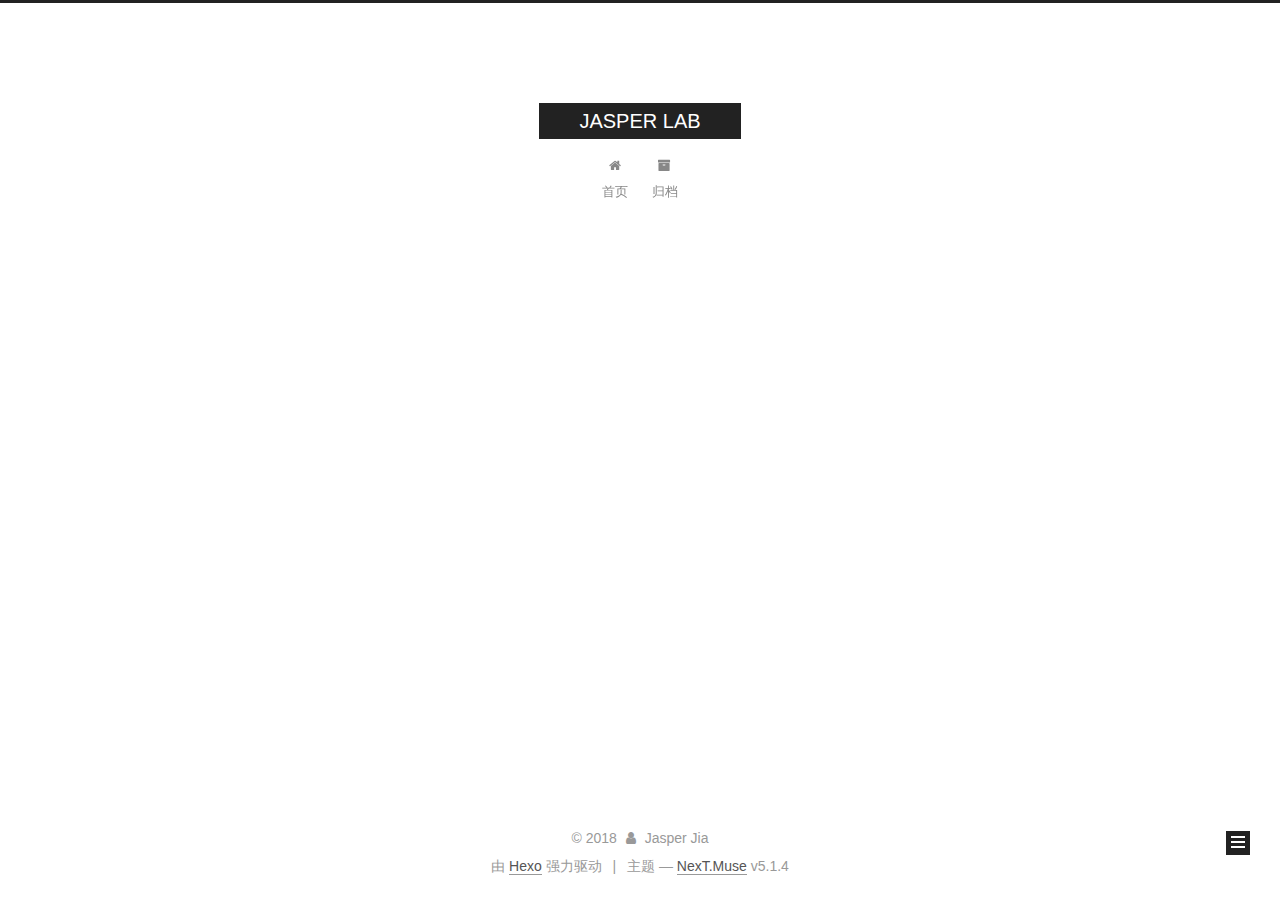
<file: archives/2017/09/index.html>
<!DOCTYPE html>



  


<html class="theme-next muse use-motion" lang="zh-Hans">
<head>
  <meta charset="UTF-8"/>
<meta http-equiv="X-UA-Compatible" content="IE=edge" />
<meta name="viewport" content="width=device-width, initial-scale=1, maximum-scale=1"/>
<meta name="theme-color" content="#222">









<meta http-equiv="Cache-Control" content="no-transform" />
<meta http-equiv="Cache-Control" content="no-siteapp" />
















  
  
  <link href="/lib/fancybox/source/jquery.fancybox.css?v=2.1.5" rel="stylesheet" type="text/css" />







<link href="/lib/font-awesome/css/font-awesome.min.css?v=4.6.2" rel="stylesheet" type="text/css" />

<link href="/css/main.css?v=5.1.4" rel="stylesheet" type="text/css" />


  <link rel="apple-touch-icon" sizes="180x180" href="/apple-touch-icon.png?v=5.1.4">


  <link rel="icon" type="image/png" sizes="32x32" href="/favicon-32x32.png?v=5.1.4">


  <link rel="icon" type="image/png" sizes="16x16" href="/favicon-16x16.png?v=5.1.4">


  <link rel="mask-icon" href="/safari-pinned-tab.svg?v=5.1.4" color="#222">





  <meta name="keywords" content="Hexo, NexT" />










<meta property="og:type" content="website">
<meta property="og:title" content="JASPER LAB">
<meta property="og:url" content="http://yoursite.com/archives/2017/09/index.html">
<meta property="og:site_name" content="JASPER LAB">
<meta property="og:locale" content="zh-Hans">
<meta name="twitter:card" content="summary">
<meta name="twitter:title" content="JASPER LAB">



<script type="text/javascript" id="hexo.configurations">
  var NexT = window.NexT || {};
  var CONFIG = {
    root: '/',
    scheme: 'Muse',
    version: '5.1.4',
    sidebar: {"position":"left","display":"hide","offset":12,"b2t":false,"scrollpercent":false,"onmobile":false},
    fancybox: true,
    tabs: true,
    motion: {"enable":true,"async":false,"transition":{"post_block":"fadeIn","post_header":"slideDownIn","post_body":"slideDownIn","coll_header":"slideLeftIn","sidebar":"slideUpIn"}},
    duoshuo: {
      userId: '0',
      author: '博主'
    },
    algolia: {
      applicationID: '',
      apiKey: '',
      indexName: '',
      hits: {"per_page":10},
      labels: {"input_placeholder":"Search for Posts","hits_empty":"We didn't find any results for the search: ${query}","hits_stats":"${hits} results found in ${time} ms"}
    }
  };
</script>



  <link rel="canonical" href="http://yoursite.com/archives/2017/09/"/>





  <title>归档 | JASPER LAB</title>
  








</head>

<body itemscope itemtype="http://schema.org/WebPage" lang="zh-Hans">

  
  
    
  

  <div class="container sidebar-position-left page-archive">
    <div class="headband"></div>

    <header id="header" class="header" itemscope itemtype="http://schema.org/WPHeader">
      <div class="header-inner"><div class="site-brand-wrapper">
  <div class="site-meta ">
    

    <div class="custom-logo-site-title">
      <a href="/"  class="brand" rel="start">
        <span class="logo-line-before"><i></i></span>
        <span class="site-title">JASPER LAB</span>
        <span class="logo-line-after"><i></i></span>
      </a>
    </div>
      
        <p class="site-subtitle"></p>
      
  </div>

  <div class="site-nav-toggle">
    <button>
      <span class="btn-bar"></span>
      <span class="btn-bar"></span>
      <span class="btn-bar"></span>
    </button>
  </div>
</div>

<nav class="site-nav">
  

  
    <ul id="menu" class="menu">
      
        
        <li class="menu-item menu-item-home">
          <a href="/" rel="section">
            
              <i class="menu-item-icon fa fa-fw fa-home"></i> <br />
            
            首页
          </a>
        </li>
      
        
        <li class="menu-item menu-item-archives">
          <a href="/archives/" rel="section">
            
              <i class="menu-item-icon fa fa-fw fa-archive"></i> <br />
            
            归档
          </a>
        </li>
      

      
    </ul>
  

  
</nav>



 </div>
    </header>

    <main id="main" class="main">
      <div class="main-inner">
        <div class="content-wrap">
          <div id="content" class="content">
            

  
  
  
  <div class="post-block archive">
    <div id="posts" class="posts-collapse">
      <span class="archive-move-on"></span>

      <span class="archive-page-counter">
        
        
        
          
        
        嗯..! 目前共计 2 篇日志。 继续努力。
      </span>

      

        
        
        

        
          
          <div class="collection-title">
            <h1 class="archive-year" id="archive-year-2017">2017</h1>
          </div>
        
        

        

  <article class="post post-type-normal" itemscope itemtype="http://schema.org/Article">
    <header class="post-header">

      <h2 class="post-title">
        
            <a class="post-title-link" href="/2017/09/04/Markdown语法/" itemprop="url">
              
                <span itemprop="name">Markdown语法</span>
              
            </a>
        
      </h2>

      <div class="post-meta">
        <time class="post-time" itemprop="dateCreated"
              datetime="2017-09-04T17:18:02+08:00"
              content="2017-09-04" >
          09-04
        </time>
      </div>

    </header>
  </article>



      

    </div>
  </div>
  
  
  

  



          </div>
          


          

        </div>
        
          
  
  <div class="sidebar-toggle">
    <div class="sidebar-toggle-line-wrap">
      <span class="sidebar-toggle-line sidebar-toggle-line-first"></span>
      <span class="sidebar-toggle-line sidebar-toggle-line-middle"></span>
      <span class="sidebar-toggle-line sidebar-toggle-line-last"></span>
    </div>
  </div>

  <aside id="sidebar" class="sidebar">
    
    <div class="sidebar-inner">

      

      

      <section class="site-overview-wrap sidebar-panel sidebar-panel-active">
        <div class="site-overview">
          <div class="site-author motion-element" itemprop="author" itemscope itemtype="http://schema.org/Person">
            
              <p class="site-author-name" itemprop="name">Jasper Jia</p>
              <p class="site-description motion-element" itemprop="description"></p>
          </div>

          <nav class="site-state motion-element">

            
              <div class="site-state-item site-state-posts">
              
                <a href="/archives/">
              
                  <span class="site-state-item-count">2</span>
                  <span class="site-state-item-name">日志</span>
                </a>
              </div>
            

            

            

          </nav>

          

          
            <div class="links-of-author motion-element">
                
                  <span class="links-of-author-item">
                    <a href="https://github.com/jasperjia" target="_blank" title="GitHub">
                      
                        <i class="fa fa-fw fa-github"></i>GitHub</a>
                  </span>
                
            </div>
          

          
          

          
          

          

        </div>
      </section>

      

      

    </div>
  </aside>


        
      </div>
    </main>

    <footer id="footer" class="footer">
      <div class="footer-inner">
        <div class="copyright">&copy; <span itemprop="copyrightYear">2018</span>
  <span class="with-love">
    <i class="fa fa-user"></i>
  </span>
  <span class="author" itemprop="copyrightHolder">Jasper Jia</span>

  
</div>


  <div class="powered-by">由 <a class="theme-link" target="_blank" href="https://hexo.io">Hexo</a> 强力驱动</div>



  <span class="post-meta-divider">|</span>



  <div class="theme-info">主题 &mdash; <a class="theme-link" target="_blank" href="https://github.com/iissnan/hexo-theme-next">NexT.Muse</a> v5.1.4</div>




        







        
      </div>
    </footer>

    
      <div class="back-to-top">
        <i class="fa fa-arrow-up"></i>
        
      </div>
    

    

  </div>

  

<script type="text/javascript">
  if (Object.prototype.toString.call(window.Promise) !== '[object Function]') {
    window.Promise = null;
  }
</script>









  












  
  
    <script type="text/javascript" src="/lib/jquery/index.js?v=2.1.3"></script>
  

  
  
    <script type="text/javascript" src="/lib/fastclick/lib/fastclick.min.js?v=1.0.6"></script>
  

  
  
    <script type="text/javascript" src="/lib/jquery_lazyload/jquery.lazyload.js?v=1.9.7"></script>
  

  
  
    <script type="text/javascript" src="/lib/velocity/velocity.min.js?v=1.2.1"></script>
  

  
  
    <script type="text/javascript" src="/lib/velocity/velocity.ui.min.js?v=1.2.1"></script>
  

  
  
    <script type="text/javascript" src="/lib/fancybox/source/jquery.fancybox.pack.js?v=2.1.5"></script>
  


  


  <script type="text/javascript" src="/js/src/utils.js?v=5.1.4"></script>

  <script type="text/javascript" src="/js/src/motion.js?v=5.1.4"></script>



  
  

  

  


  <script type="text/javascript" src="/js/src/bootstrap.js?v=5.1.4"></script>



  


  




	





  





  












  





  

  

  

  
  

  

  

  

</body>
</html>
</file>
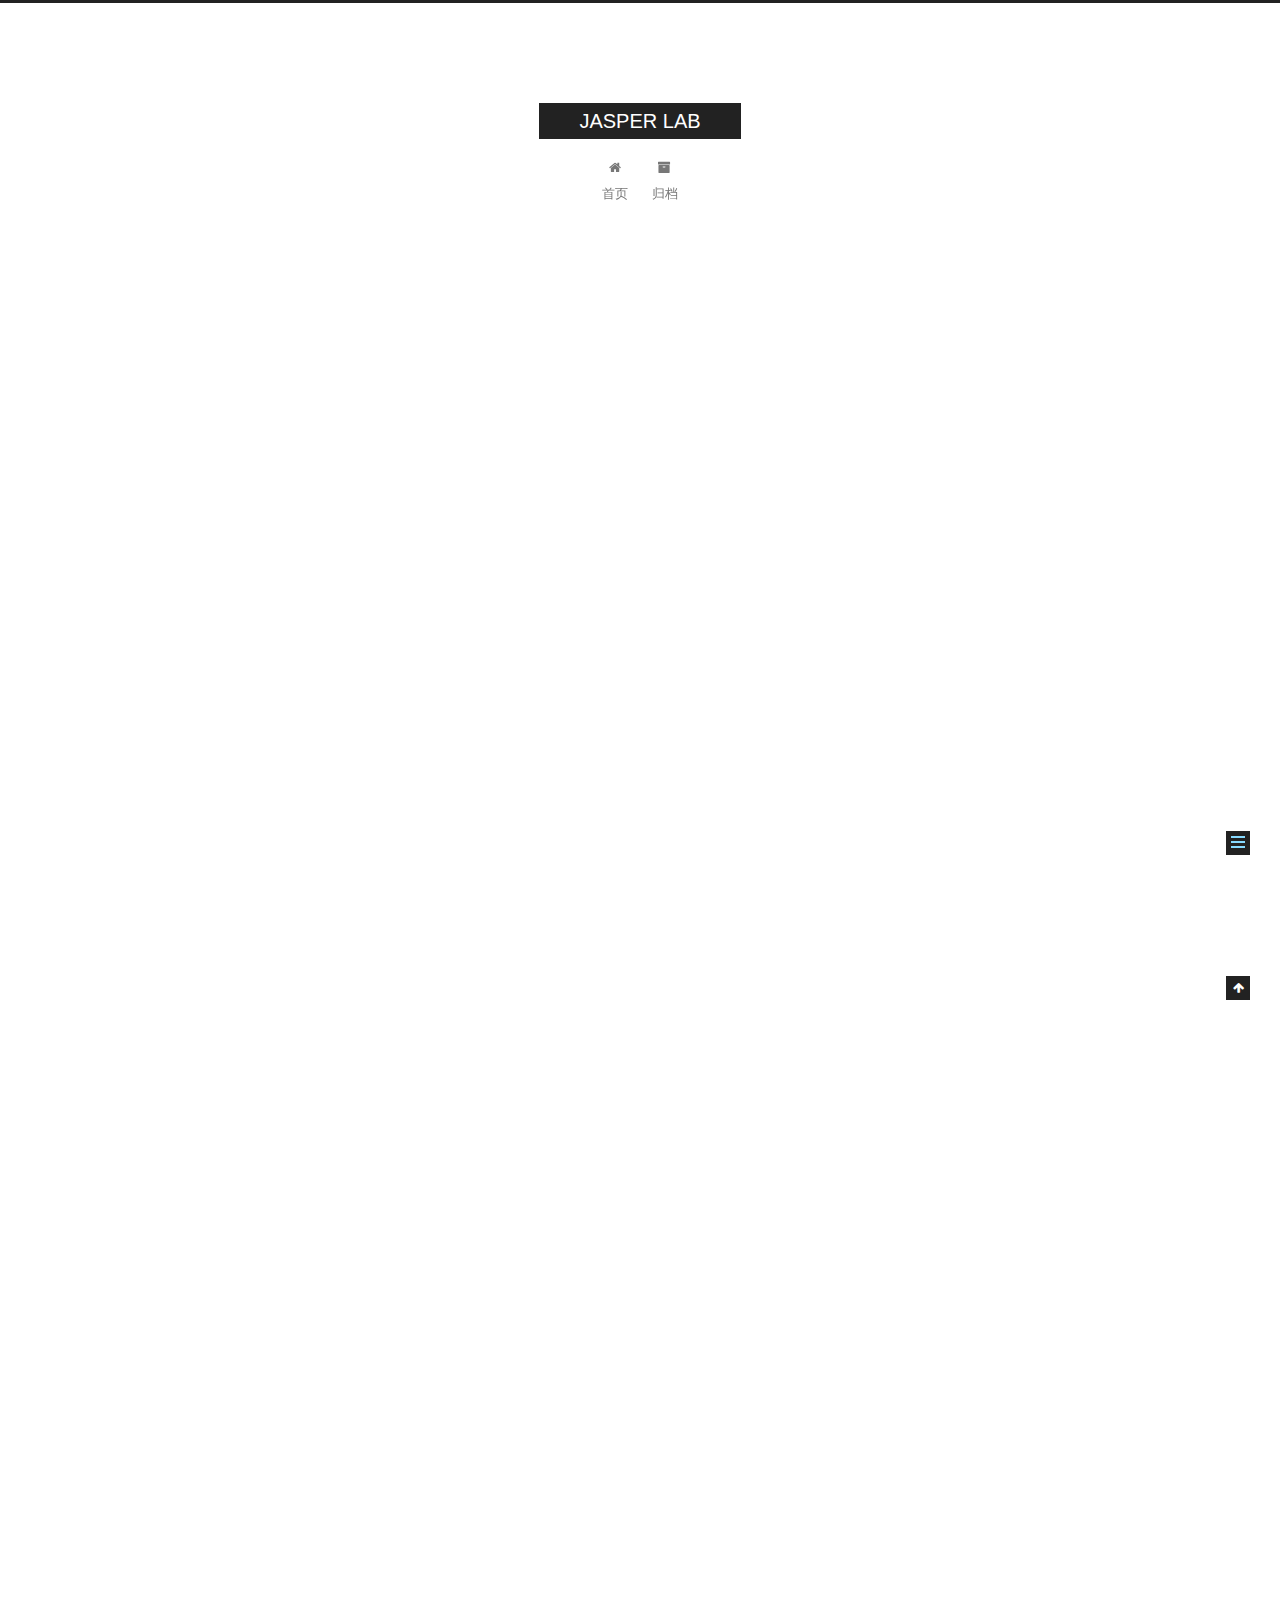
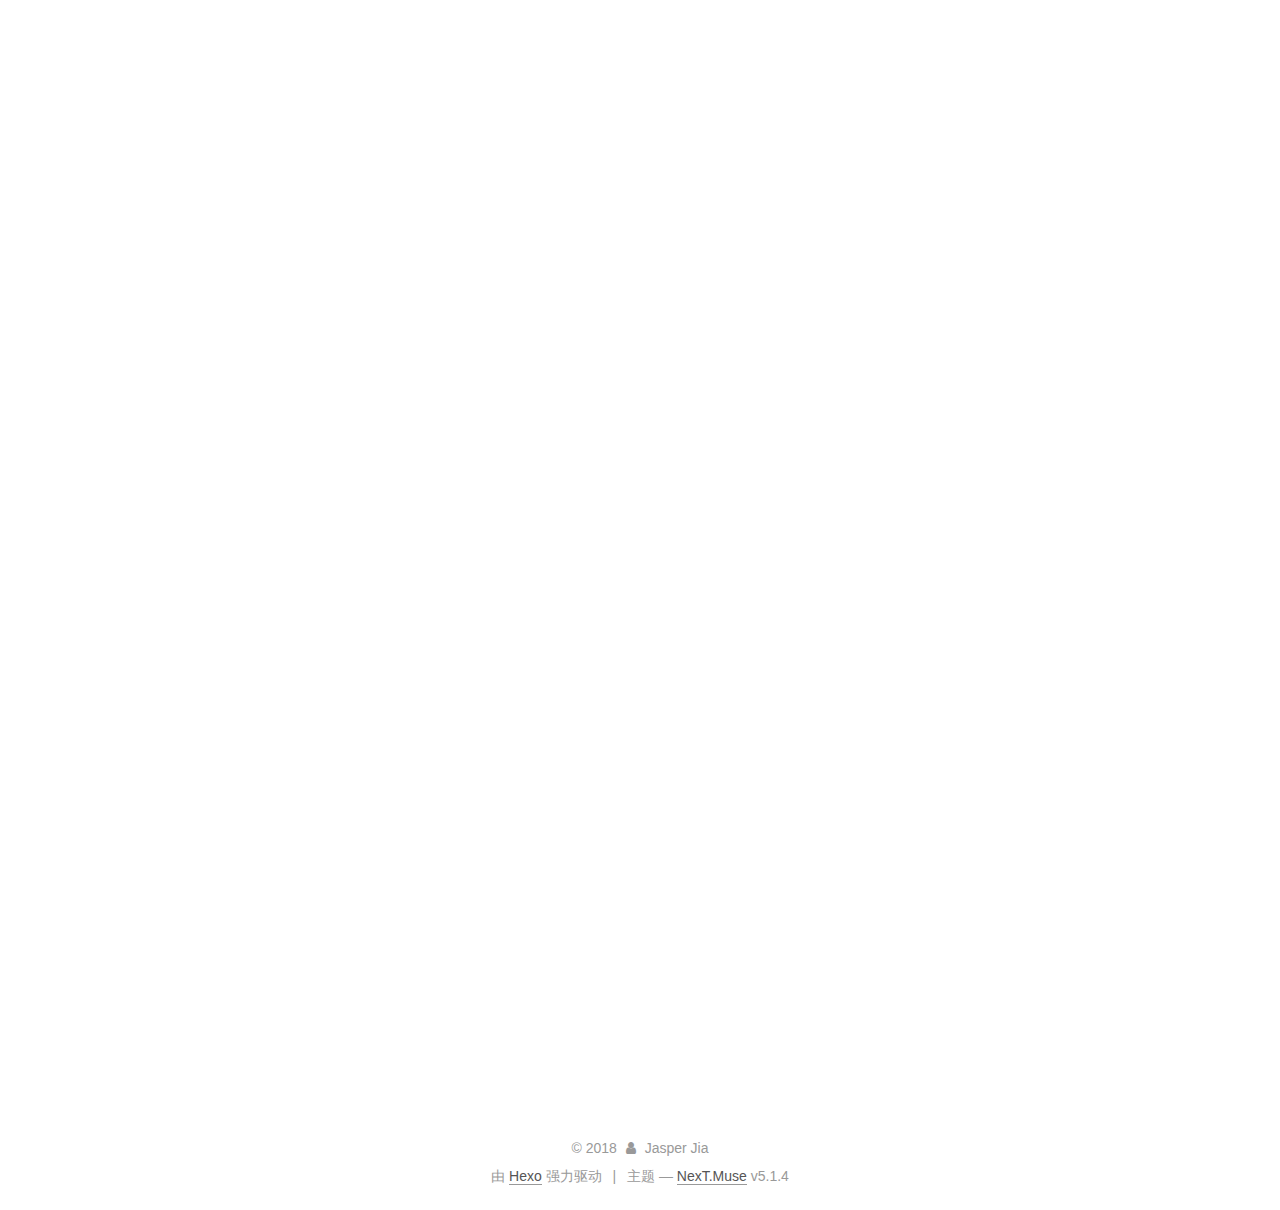
<file: 2018/10/25/数据结构和算法（一）- 算法的时间复杂度和空间复杂度/index.html>
<!DOCTYPE html>



  


<html class="theme-next muse use-motion" lang="zh-Hans">
<head>
  <meta charset="UTF-8"/>
<meta http-equiv="X-UA-Compatible" content="IE=edge" />
<meta name="viewport" content="width=device-width, initial-scale=1, maximum-scale=1"/>
<meta name="theme-color" content="#222">









<meta http-equiv="Cache-Control" content="no-transform" />
<meta http-equiv="Cache-Control" content="no-siteapp" />
















  
  
  <link href="/lib/fancybox/source/jquery.fancybox.css?v=2.1.5" rel="stylesheet" type="text/css" />







<link href="/lib/font-awesome/css/font-awesome.min.css?v=4.6.2" rel="stylesheet" type="text/css" />

<link href="/css/main.css?v=5.1.4" rel="stylesheet" type="text/css" />


  <link rel="apple-touch-icon" sizes="180x180" href="/apple-touch-icon.png?v=5.1.4">


  <link rel="icon" type="image/png" sizes="32x32" href="/favicon-32x32.png?v=5.1.4">


  <link rel="icon" type="image/png" sizes="16x16" href="/favicon-16x16.png?v=5.1.4">


  <link rel="mask-icon" href="/safari-pinned-tab.svg?v=5.1.4" color="#222">





  <meta name="keywords" content="数据结构 算法," />










<meta name="description" content="算法算法的定义多种多样，一般算法被认为是解决问题的途径，这种可以看做从算法的目的上理解。如果从算法的过程理解，计算机算法可以看做有限操作的集合。 算法的效率算法效率的评估标准：      时间复杂度：评估执行程序所需要的时间。可以估算出程序对处理器的使用程度。 空间复杂度：评估执行程序所需要的存储空间。可以估算出程序对内存的使用程度。      空间复杂度的分析比时间复杂度更为简单，所以设计算法时">
<meta name="keywords" content="数据结构 算法">
<meta property="og:type" content="article">
<meta property="og:title" content="算法的时间复杂度和空间复杂度">
<meta property="og:url" content="http://yoursite.com/2018/10/25/数据结构和算法（一）- 算法的时间复杂度和空间复杂度/index.html">
<meta property="og:site_name" content="JASPER LAB">
<meta property="og:description" content="算法算法的定义多种多样，一般算法被认为是解决问题的途径，这种可以看做从算法的目的上理解。如果从算法的过程理解，计算机算法可以看做有限操作的集合。 算法的效率算法效率的评估标准：      时间复杂度：评估执行程序所需要的时间。可以估算出程序对处理器的使用程度。 空间复杂度：评估执行程序所需要的存储空间。可以估算出程序对内存的使用程度。      空间复杂度的分析比时间复杂度更为简单，所以设计算法时">
<meta property="og:locale" content="zh-Hans">
<meta property="og:updated_time" content="2018-10-25T09:12:32.114Z">
<meta name="twitter:card" content="summary">
<meta name="twitter:title" content="算法的时间复杂度和空间复杂度">
<meta name="twitter:description" content="算法算法的定义多种多样，一般算法被认为是解决问题的途径，这种可以看做从算法的目的上理解。如果从算法的过程理解，计算机算法可以看做有限操作的集合。 算法的效率算法效率的评估标准：      时间复杂度：评估执行程序所需要的时间。可以估算出程序对处理器的使用程度。 空间复杂度：评估执行程序所需要的存储空间。可以估算出程序对内存的使用程度。      空间复杂度的分析比时间复杂度更为简单，所以设计算法时">



<script type="text/javascript" id="hexo.configurations">
  var NexT = window.NexT || {};
  var CONFIG = {
    root: '/',
    scheme: 'Muse',
    version: '5.1.4',
    sidebar: {"position":"left","display":"hide","offset":12,"b2t":false,"scrollpercent":false,"onmobile":false},
    fancybox: true,
    tabs: true,
    motion: {"enable":true,"async":false,"transition":{"post_block":"fadeIn","post_header":"slideDownIn","post_body":"slideDownIn","coll_header":"slideLeftIn","sidebar":"slideUpIn"}},
    duoshuo: {
      userId: '0',
      author: '博主'
    },
    algolia: {
      applicationID: '',
      apiKey: '',
      indexName: '',
      hits: {"per_page":10},
      labels: {"input_placeholder":"Search for Posts","hits_empty":"We didn't find any results for the search: ${query}","hits_stats":"${hits} results found in ${time} ms"}
    }
  };
</script>



  <link rel="canonical" href="http://yoursite.com/2018/10/25/数据结构和算法（一）- 算法的时间复杂度和空间复杂度/"/>





  <title>算法的时间复杂度和空间复杂度 | JASPER LAB</title>
  








</head>

<body itemscope itemtype="http://schema.org/WebPage" lang="zh-Hans">

  
  
    
  

  <div class="container sidebar-position-left page-post-detail">
    <div class="headband"></div>

    <header id="header" class="header" itemscope itemtype="http://schema.org/WPHeader">
      <div class="header-inner"><div class="site-brand-wrapper">
  <div class="site-meta ">
    

    <div class="custom-logo-site-title">
      <a href="/"  class="brand" rel="start">
        <span class="logo-line-before"><i></i></span>
        <span class="site-title">JASPER LAB</span>
        <span class="logo-line-after"><i></i></span>
      </a>
    </div>
      
        <p class="site-subtitle"></p>
      
  </div>

  <div class="site-nav-toggle">
    <button>
      <span class="btn-bar"></span>
      <span class="btn-bar"></span>
      <span class="btn-bar"></span>
    </button>
  </div>
</div>

<nav class="site-nav">
  

  
    <ul id="menu" class="menu">
      
        
        <li class="menu-item menu-item-home">
          <a href="/" rel="section">
            
              <i class="menu-item-icon fa fa-fw fa-home"></i> <br />
            
            首页
          </a>
        </li>
      
        
        <li class="menu-item menu-item-archives">
          <a href="/archives/" rel="section">
            
              <i class="menu-item-icon fa fa-fw fa-archive"></i> <br />
            
            归档
          </a>
        </li>
      

      
    </ul>
  

  
</nav>



 </div>
    </header>

    <main id="main" class="main">
      <div class="main-inner">
        <div class="content-wrap">
          <div id="content" class="content">
            

  <div id="posts" class="posts-expand">
    

  

  
  
  

  <article class="post post-type-normal" itemscope itemtype="http://schema.org/Article">
  
  
  
  <div class="post-block">
    <link itemprop="mainEntityOfPage" href="http://yoursite.com/2018/10/25/数据结构和算法（一）- 算法的时间复杂度和空间复杂度/">

    <span hidden itemprop="author" itemscope itemtype="http://schema.org/Person">
      <meta itemprop="name" content="Jasper Jia">
      <meta itemprop="description" content="">
      <meta itemprop="image" content="/images/avatar.gif">
    </span>

    <span hidden itemprop="publisher" itemscope itemtype="http://schema.org/Organization">
      <meta itemprop="name" content="JASPER LAB">
    </span>

    
      <header class="post-header">

        
        
          <h1 class="post-title" itemprop="name headline">算法的时间复杂度和空间复杂度</h1>
        

        <div class="post-meta">
          <span class="post-time">
            
              <span class="post-meta-item-icon">
                <i class="fa fa-calendar-o"></i>
              </span>
              
                <span class="post-meta-item-text">发表于</span>
              
              <time title="创建于" itemprop="dateCreated datePublished" datetime="2018-10-25T17:11:19+08:00">
                2018-10-25
              </time>
            

            

            
          </span>

          

          
            
          

          
          

          

          

          

        </div>
      </header>
    

    
    
    
    <div class="post-body" itemprop="articleBody">

      
      

      
        <h3 id="算法"><a href="#算法" class="headerlink" title="算法"></a>算法</h3><p>算法的定义多种多样，一般算法被认为是解决问题的途径，这种可以看做从算法的目的上理解。如果从算法的过程理解，计算机算法可以看做有限操作的集合。</p>
<h3 id="算法的效率"><a href="#算法的效率" class="headerlink" title="算法的效率"></a>算法的效率</h3><p>算法效率的评估标准：    </p>
<ol>
<li>时间复杂度：评估执行程序所需要的时间。可以估算出程序对处理器的使用程度。</li>
<li>空间复杂度：评估执行程序所需要的存储空间。可以估算出程序对内存的使用程度。    </li>
</ol>
<p>空间复杂度的分析比时间复杂度更为简单，所以设计算法时候，时间复杂度比空间复杂度更容易出现问题，这里着重说明时间复杂度。</p>
<h4 id="时间复杂度"><a href="#时间复杂度" class="headerlink" title="时间复杂度"></a>时间复杂度</h4><p>时间频度：一个算法中语句的执行次数，通常用T(n)表示，n为问题规模。<br>时间复杂度：假设有这样一个函数f(n)，当n趋于无穷大的时候，T(n)/f(n)的极限值是一个非0常数，那么f(n)可以称作T(n)的同数量级函数，记作T(n)=O(f(n))。也就是算法的时间增长率和f(n)的增长率正相关，也就是算法的渐近时间复杂度，简称时间复杂度。<br>常见的时间复杂度有：    </p>
<ul>
<li>常数阶 O(1)</li>
<li>对数阶 O(log$n$)</li>
<li>线性阶 O(1)</li>
<li>线性对数阶 O($n$log$n$)</li>
<li>平方阶 O($n^2$)</li>
<li>立方阶 O($n^3$)</li>
<li>k次方阶 O($n^k$)    </li>
</ul>
<p>推导O(f(n))的规则：</p>
<ol>
<li>用常数1取代运行次数的所有加法常数；</li>
<li>只保留最高阶；</li>
<li>去掉最高阶的常数。</li>
</ol>
<h5 id="常数阶"><a href="#常数阶" class="headerlink" title="常数阶"></a>常数阶</h5><figure class="highlight plain"><table><tr><td class="gutter"><pre><span class="line">1</span><br><span class="line">2</span><br><span class="line">3</span><br></pre></td><td class="code"><pre><span class="line">let sum = 0, n = 10; // 代码执行1次</span><br><span class="line">sum = (n + 1) * n / 2; // 代码执行1次</span><br><span class="line">console.log(`The sum is $&#123;sum&#125;`); 代码执行1次</span><br></pre></td></tr></table></figure>
<p>代码执行3次，所以时间复杂度O(1)。</p>
<h5 id="对数阶"><a href="#对数阶" class="headerlink" title="对数阶"></a>对数阶</h5><figure class="highlight plain"><table><tr><td class="gutter"><pre><span class="line">1</span><br><span class="line">2</span><br><span class="line">3</span><br><span class="line">4</span><br></pre></td><td class="code"><pre><span class="line">let num = 1; // 执行1次</span><br><span class="line">while (num &lt; n)&#123; //执行logn次</span><br><span class="line">    num = num * 2; //执行logn次</span><br><span class="line">&#125;</span><br></pre></td></tr></table></figure>
<p>这段代码执行的边界就执行到number大于等于2，假设m为循环体执行次数，则$2^m$ = n，那么m=log$n$。所以语句执行2log$n$+1，时间复杂度为O(log$n$)。</p>
<h5 id="线性阶"><a href="#线性阶" class="headerlink" title="线性阶"></a>线性阶</h5><figure class="highlight plain"><table><tr><td class="gutter"><pre><span class="line">1</span><br><span class="line">2</span><br><span class="line">3</span><br><span class="line">4</span><br><span class="line">5</span><br></pre></td><td class="code"><pre><span class="line">let i = 0; // 执行1次</span><br><span class="line">while(i &lt; n)&#123; // 执行n次</span><br><span class="line">   console.log(`current i is $&#123;i&#125;`); 执行n次</span><br><span class="line">   i++；执行n次</span><br><span class="line">&#125;</span><br></pre></td></tr></table></figure>
<p>代码执行3n+1次，所以时间复杂度为O(n)。</p>
<h5 id="平方阶"><a href="#平方阶" class="headerlink" title="平方阶"></a>平方阶</h5><figure class="highlight plain"><table><tr><td class="gutter"><pre><span class="line">1</span><br><span class="line">2</span><br><span class="line">3</span><br><span class="line">4</span><br><span class="line">5</span><br></pre></td><td class="code"><pre><span class="line">for(let i = 0;i &lt; n;i++)&#123; // 执行n次</span><br><span class="line">  for(let j = 0;j &lt; n;j++)&#123; // 执行n^2次</span><br><span class="line">    console.log(&apos;hello world&apos;); // 执行n^2次 </span><br><span class="line">  &#125;</span><br><span class="line">&#125;</span><br></pre></td></tr></table></figure>
<p>代码执行2$n^2$+n，所以时间复杂度为O($n^2$)。</p>
<h4 id="常见时间复杂度比较"><a href="#常见时间复杂度比较" class="headerlink" title="常见时间复杂度比较"></a>常见时间复杂度比较</h4><blockquote>
<p>O(1) &lt; O(log$n$) &lt; O(n) &lt; O(nlog$n$) &lt; O($n^2$) &lt; O($2^n$) &lt; O(n!)    </p>
</blockquote>
<p>简明的理解就是，随着问题规模n不断增大，上述时间复杂度也不断增大，并且O($2^n$)和O(n!)的增长率（增长的快慢）会远远大于O(1) ，O(log$n$)， O(n) 和 O(nlog$n$) 的增长率，所以O($2^n$)和O(n!)属于复杂度较高的算法，这几种算法的效率极差，应该避免出现在程序中。</p>

      
    </div>
    
    
    

    

    

    

    <footer class="post-footer">
      
        <div class="post-tags">
          
            <a href="/tags/数据结构-算法/" rel="tag"># 数据结构 算法</a>
          
        </div>
      

      
      
      

      
        <div class="post-nav">
          <div class="post-nav-next post-nav-item">
            
              <a href="/2018/08/22/前端错误与捕获/" rel="next" title="前端错误与捕获">
                <i class="fa fa-chevron-left"></i> 前端错误与捕获
              </a>
            
          </div>

          <span class="post-nav-divider"></span>

          <div class="post-nav-prev post-nav-item">
            
          </div>
        </div>
      

      
      
    </footer>
  </div>
  
  
  
  </article>



    <div class="post-spread">
      
    </div>
  </div>


          </div>
          


          

  



        </div>
        
          
  
  <div class="sidebar-toggle">
    <div class="sidebar-toggle-line-wrap">
      <span class="sidebar-toggle-line sidebar-toggle-line-first"></span>
      <span class="sidebar-toggle-line sidebar-toggle-line-middle"></span>
      <span class="sidebar-toggle-line sidebar-toggle-line-last"></span>
    </div>
  </div>

  <aside id="sidebar" class="sidebar">
    
    <div class="sidebar-inner">

      

      
        <ul class="sidebar-nav motion-element">
          <li class="sidebar-nav-toc sidebar-nav-active" data-target="post-toc-wrap">
            文章目录
          </li>
          <li class="sidebar-nav-overview" data-target="site-overview-wrap">
            站点概览
          </li>
        </ul>
      

      <section class="site-overview-wrap sidebar-panel">
        <div class="site-overview">
          <div class="site-author motion-element" itemprop="author" itemscope itemtype="http://schema.org/Person">
            
              <p class="site-author-name" itemprop="name">Jasper Jia</p>
              <p class="site-description motion-element" itemprop="description"></p>
          </div>

          <nav class="site-state motion-element">

            
              <div class="site-state-item site-state-posts">
              
                <a href="/archives/">
              
                  <span class="site-state-item-count">3</span>
                  <span class="site-state-item-name">日志</span>
                </a>
              </div>
            

            

            
              
              
              <div class="site-state-item site-state-tags">
                
                  <span class="site-state-item-count">1</span>
                  <span class="site-state-item-name">标签</span>
                
              </div>
            

          </nav>

          

          
            <div class="links-of-author motion-element">
                
                  <span class="links-of-author-item">
                    <a href="https://github.com/jasperjia" target="_blank" title="GitHub">
                      
                        <i class="fa fa-fw fa-github"></i>GitHub</a>
                  </span>
                
            </div>
          

          
          

          
          

          

        </div>
      </section>

      
      <!--noindex-->
        <section class="post-toc-wrap motion-element sidebar-panel sidebar-panel-active">
          <div class="post-toc">

            
              
            

            
              <div class="post-toc-content"><ol class="nav"><li class="nav-item nav-level-3"><a class="nav-link" href="#算法"><span class="nav-number">1.</span> <span class="nav-text">算法</span></a></li><li class="nav-item nav-level-3"><a class="nav-link" href="#算法的效率"><span class="nav-number">2.</span> <span class="nav-text">算法的效率</span></a><ol class="nav-child"><li class="nav-item nav-level-4"><a class="nav-link" href="#时间复杂度"><span class="nav-number">2.1.</span> <span class="nav-text">时间复杂度</span></a><ol class="nav-child"><li class="nav-item nav-level-5"><a class="nav-link" href="#常数阶"><span class="nav-number">2.1.1.</span> <span class="nav-text">常数阶</span></a></li><li class="nav-item nav-level-5"><a class="nav-link" href="#对数阶"><span class="nav-number">2.1.2.</span> <span class="nav-text">对数阶</span></a></li><li class="nav-item nav-level-5"><a class="nav-link" href="#线性阶"><span class="nav-number">2.1.3.</span> <span class="nav-text">线性阶</span></a></li><li class="nav-item nav-level-5"><a class="nav-link" href="#平方阶"><span class="nav-number">2.1.4.</span> <span class="nav-text">平方阶</span></a></li></ol></li><li class="nav-item nav-level-4"><a class="nav-link" href="#常见时间复杂度比较"><span class="nav-number">2.2.</span> <span class="nav-text">常见时间复杂度比较</span></a></li></ol></li></ol></div>
            

          </div>
        </section>
      <!--/noindex-->
      

      

    </div>
  </aside>


        
      </div>
    </main>

    <footer id="footer" class="footer">
      <div class="footer-inner">
        <div class="copyright">&copy; <span itemprop="copyrightYear">2018</span>
  <span class="with-love">
    <i class="fa fa-user"></i>
  </span>
  <span class="author" itemprop="copyrightHolder">Jasper Jia</span>

  
</div>


  <div class="powered-by">由 <a class="theme-link" target="_blank" href="https://hexo.io">Hexo</a> 强力驱动</div>



  <span class="post-meta-divider">|</span>



  <div class="theme-info">主题 &mdash; <a class="theme-link" target="_blank" href="https://github.com/iissnan/hexo-theme-next">NexT.Muse</a> v5.1.4</div>




        







        
      </div>
    </footer>

    
      <div class="back-to-top">
        <i class="fa fa-arrow-up"></i>
        
      </div>
    

    

  </div>

  

<script type="text/javascript">
  if (Object.prototype.toString.call(window.Promise) !== '[object Function]') {
    window.Promise = null;
  }
</script>









  












  
  
    <script type="text/javascript" src="/lib/jquery/index.js?v=2.1.3"></script>
  

  
  
    <script type="text/javascript" src="/lib/fastclick/lib/fastclick.min.js?v=1.0.6"></script>
  

  
  
    <script type="text/javascript" src="/lib/jquery_lazyload/jquery.lazyload.js?v=1.9.7"></script>
  

  
  
    <script type="text/javascript" src="/lib/velocity/velocity.min.js?v=1.2.1"></script>
  

  
  
    <script type="text/javascript" src="/lib/velocity/velocity.ui.min.js?v=1.2.1"></script>
  

  
  
    <script type="text/javascript" src="/lib/fancybox/source/jquery.fancybox.pack.js?v=2.1.5"></script>
  


  


  <script type="text/javascript" src="/js/src/utils.js?v=5.1.4"></script>

  <script type="text/javascript" src="/js/src/motion.js?v=5.1.4"></script>



  
  

  
  <script type="text/javascript" src="/js/src/scrollspy.js?v=5.1.4"></script>
<script type="text/javascript" src="/js/src/post-details.js?v=5.1.4"></script>



  


  <script type="text/javascript" src="/js/src/bootstrap.js?v=5.1.4"></script>



  


  




	





  





  












  





  

  

  

  
  

  

  

  

</body>
</html>
</file>
<file: css/main.css>
/* normalize.css v3.0.2 | MIT License | git.io/normalize */
html {
  font-family: sans-serif; /* 1 */
  -ms-text-size-adjust: 100%; /* 2 */
  -webkit-text-size-adjust: 100%; /* 2 */
}
body {
  margin: 0;
}
article,
aside,
details,
figcaption,
figure,
footer,
header,
hgroup,
main,
menu,
nav,
section,
summary {
  display: block;
}
audio,
canvas,
progress,
video {
  display: inline-block; /* 1 */
  vertical-align: baseline; /* 2 */
}
audio:not([controls]) {
  display: none;
  height: 0;
}
[hidden],
template {
  display: none;
}
a {
  background-color: transparent;
}
a:active,
a:hover {
  outline: 0;
}
abbr[title] {
  border-bottom: 1px dotted;
}
b,
strong {
  font-weight: bold;
}
dfn {
  font-style: italic;
}
h1 {
  font-size: 2em;
  margin: 0.67em 0;
}
mark {
  background: #ff0;
  color: #000;
}
small {
  font-size: 80%;
}
sub,
sup {
  font-size: 75%;
  line-height: 0;
  position: relative;
  vertical-align: baseline;
}
sup {
  top: -0.5em;
}
sub {
  bottom: -0.25em;
}
img {
  border: 0;
}
svg:not(:root) {
  overflow: hidden;
}
figure {
  margin: 1em 40px;
}
hr {
  -moz-box-sizing: content-box;
  box-sizing: content-box;
  height: 0;
}
pre {
  overflow: auto;
}
code,
kbd,
pre,
samp {
  font-family: monospace, monospace;
  font-size: 1em;
}
button,
input,
optgroup,
select,
textarea {
  color: inherit; /* 1 */
  font: inherit; /* 2 */
  margin: 0; /* 3 */
}
button {
  overflow: visible;
}
button,
select {
  text-transform: none;
}
button,
html input[type="button"],
input[type="reset"],
input[type="submit"] {
  -webkit-appearance: button; /* 2 */
  cursor: pointer; /* 3 */
}
button[disabled],
html input[disabled] {
  cursor: default;
}
button::-moz-focus-inner,
input::-moz-focus-inner {
  border: 0;
  padding: 0;
}
input {
  line-height: normal;
}
input[type="checkbox"],
input[type="radio"] {
  box-sizing: border-box; /* 1 */
  padding: 0; /* 2 */
}
input[type="number"]::-webkit-inner-spin-button,
input[type="number"]::-webkit-outer-spin-button {
  height: auto;
}
input[type="search"] {
  -webkit-appearance: textfield; /* 1 */
  -moz-box-sizing: content-box;
  -webkit-box-sizing: content-box; /* 2 */
  box-sizing: content-box;
}
input[type="search"]::-webkit-search-cancel-button,
input[type="search"]::-webkit-search-decoration {
  -webkit-appearance: none;
}
fieldset {
  border: 1px solid #c0c0c0;
  margin: 0 2px;
  padding: 0.35em 0.625em 0.75em;
}
legend {
  border: 0; /* 1 */
  padding: 0; /* 2 */
}
textarea {
  overflow: auto;
}
optgroup {
  font-weight: bold;
}
table {
  border-collapse: collapse;
  border-spacing: 0;
}
td,
th {
  padding: 0;
}
::selection {
  background: #262a30;
  color: #fff;
}
body {
  position: relative;
  font-family: 'Lato', "PingFang SC", "Microsoft YaHei", sans-serif;
  font-size: 14px;
  line-height: 2;
  color: #555;
  background: #fff;
}
@media (max-width: 767px) {
  body {
    padding-right: 0 !important;
  }
}
@media (min-width: 768px) and (max-width: 991px) {
  body {
    padding-right: 0 !important;
  }
}
@media (min-width: 1600px) {
  body {
    font-size: 16px;
  }
}
h1,
h2,
h3,
h4,
h5,
h6 {
  margin: 0;
  padding: 0;
  font-weight: bold;
  line-height: 1.5;
  font-family: 'Lato', "PingFang SC", "Microsoft YaHei", sans-serif;
}
h2,
h3,
h4,
h5,
h6 {
  margin: 20px 0 15px;
}
h1 {
  font-size: 22px;
}
@media (max-width: 767px) {
  h1 {
    font-size: 18px;
  }
}
h2 {
  font-size: 20px;
}
@media (max-width: 767px) {
  h2 {
    font-size: 16px;
  }
}
h3 {
  font-size: 18px;
}
@media (max-width: 767px) {
  h3 {
    font-size: 14px;
  }
}
h4 {
  font-size: 16px;
}
@media (max-width: 767px) {
  h4 {
    font-size: 12px;
  }
}
h5 {
  font-size: 14px;
}
@media (max-width: 767px) {
  h5 {
    font-size: 10px;
  }
}
h6 {
  font-size: 12px;
}
@media (max-width: 767px) {
  h6 {
    font-size: 8px;
  }
}
p {
  margin: 0 0 20px 0;
}
a {
  color: #555;
  text-decoration: none;
  outline: none;
  border-bottom: 1px solid #999;
  word-wrap: break-word;
}
a:hover {
  color: #222;
  border-bottom-color: #222;
}
blockquote {
  margin: 0;
  padding: 0;
}
img {
  display: block;
  margin: auto;
  max-width: 100%;
  height: auto;
}
hr {
  margin: 40px 0;
  height: 3px;
  border: none;
  background-color: #ddd;
  background-image: repeating-linear-gradient(-45deg, #fff, #fff 4px, transparent 4px, transparent 8px);
}
blockquote {
  padding: 0 15px;
  color: #666;
  border-left: 4px solid #ddd;
}
blockquote cite::before {
  content: "-";
  padding: 0 5px;
}
dt {
  font-weight: 700;
}
dd {
  margin: 0;
  padding: 0;
}
kbd {
  border: 1px solid #ccc;
  border-radius: 0.2em;
  box-shadow: 0.1em 0.1em 0.2em rgba(0,0,0,0.1);
  background-color: #f9f9f9;
  font-family: inherit;
  background-image: -webkit-linear-gradient(top, #eee, #fff, #eee);
  padding: 0.1em 0.3em;
  white-space: nowrap;
}
.text-left {
  text-align: left;
}
.text-center {
  text-align: center;
}
.text-right {
  text-align: right;
}
.text-justify {
  text-align: justify;
}
.text-nowrap {
  white-space: nowrap;
}
.text-lowercase {
  text-transform: lowercase;
}
.text-uppercase {
  text-transform: uppercase;
}
.text-capitalize {
  text-transform: capitalize;
}
.center-block {
  display: block;
  margin-left: auto;
  margin-right: auto;
}
.clearfix:before,
.clearfix:after {
  content: " ";
  display: table;
}
.clearfix:after {
  clear: both;
}
.pullquote {
  width: 45%;
}
.pullquote.left {
  float: left;
  margin-left: 5px;
  margin-right: 10px;
}
.pullquote.right {
  float: right;
  margin-left: 10px;
  margin-right: 5px;
}
.affix.affix.affix {
  position: fixed;
}
.translation {
  margin-top: -20px;
  font-size: 14px;
  color: #999;
}
.scrollbar-measure {
  width: 100px;
  height: 100px;
  overflow: scroll;
  position: absolute;
  top: -9999px;
}
.use-motion .motion-element {
  opacity: 0;
}
table {
  margin: 20px 0;
  width: 100%;
  border-collapse: collapse;
  border-spacing: 0;
  border: 1px solid #ddd;
  font-size: 14px;
  table-layout: fixed;
  word-wrap: break-all;
}
table>tbody>tr:nth-of-type(odd) {
  background-color: #f9f9f9;
}
table>tbody>tr:hover {
  background-color: #f5f5f5;
}
caption,
th,
td {
  padding: 8px;
  text-align: left;
  vertical-align: middle;
  font-weight: normal;
}
th,
td {
  border-bottom: 3px solid #ddd;
  border-right: 1px solid #eee;
}
th {
  padding-bottom: 10px;
  font-weight: 700;
}
td {
  border-bottom-width: 1px;
}
html,
body {
  height: 100%;
}
.container {
  position: relative;
  min-height: 100%;
}
.header-inner {
  margin: 0 auto;
  padding: 100px 0 70px;
  width: 700px;
}
@media (min-width: 1600px) {
  .container .header-inner {
    width: 900px;
  }
}
.main {
  padding-bottom: 150px;
}
.main-inner {
  margin: 0 auto;
  width: 700px;
}
@media (min-width: 1600px) {
  .container .main-inner {
    width: 900px;
  }
}
.footer {
  position: absolute;
  left: 0;
  bottom: 0;
  width: 100%;
  min-height: 50px;
}
.footer-inner {
  box-sizing: border-box;
  margin: 20px auto;
  width: 700px;
}
@media (min-width: 1600px) {
  .container .footer-inner {
    width: 900px;
  }
}
pre,
.highlight {
  overflow: auto;
  margin: 20px 0;
  padding: 0;
  font-size: 13px;
  color: #4d4d4c;
  background: #f7f7f7;
  line-height: 1.6;
}
pre,
code {
  font-family: consolas, Menlo, "PingFang SC", "Microsoft YaHei", monospace;
}
code {
  padding: 2px 4px;
  word-wrap: break-word;
  color: #555;
  background: #eee;
  border-radius: 3px;
  font-size: 13px;
}
pre {
  padding: 10px;
}
pre code {
  padding: 0;
  color: #4d4d4c;
  background: none;
  text-shadow: none;
}
.highlight {
  border-radius: 1px;
}
.highlight pre {
  border: none;
  margin: 0;
  padding: 10px 0;
}
.highlight table {
  margin: 0;
  width: auto;
  border: none;
}
.highlight td {
  border: none;
  padding: 0;
}
.highlight figcaption {
  font-size: 1em;
  color: #4d4d4c;
  line-height: 1em;
  margin-bottom: 1em;
}
.highlight figcaption:before,
.highlight figcaption:after {
  content: " ";
  display: table;
}
.highlight figcaption:after {
  clear: both;
}
.highlight figcaption a {
  float: right;
  color: #4d4d4c;
}
.highlight figcaption a:hover {
  border-bottom-color: #4d4d4c;
}
.highlight .gutter pre {
  padding-left: 10px;
  padding-right: 10px;
  color: #869194;
  text-align: right;
  background-color: #eff2f3;
}
.highlight .code pre {
  width: 100%;
  padding-left: 10px;
  padding-right: 10px;
  background-color: #f7f7f7;
}
.highlight .line {
  height: 20px;
}
.gutter {
  -webkit-user-select: none;
  -moz-user-select: none;
  -ms-user-select: none;
  user-select: none;
}
.gist table {
  width: auto;
}
.gist table td {
  border: none;
}
pre .deletion {
  background: #fdd;
}
pre .addition {
  background: #dfd;
}
pre .meta {
  color: #8959a8;
}
pre .comment {
  color: #8e908c;
}
pre .variable,
pre .attribute,
pre .tag,
pre .regexp,
pre .ruby .constant,
pre .xml .tag .title,
pre .xml .pi,
pre .xml .doctype,
pre .html .doctype,
pre .css .id,
pre .css .class,
pre .css .pseudo {
  color: #c82829;
}
pre .number,
pre .preprocessor,
pre .built_in,
pre .literal,
pre .params,
pre .constant,
pre .command {
  color: #f5871f;
}
pre .ruby .class .title,
pre .css .rules .attribute,
pre .string,
pre .value,
pre .inheritance,
pre .header,
pre .ruby .symbol,
pre .xml .cdata,
pre .special,
pre .number,
pre .formula {
  color: #718c00;
}
pre .title,
pre .css .hexcolor {
  color: #3e999f;
}
pre .function,
pre .python .decorator,
pre .python .title,
pre .ruby .function .title,
pre .ruby .title .keyword,
pre .perl .sub,
pre .javascript .title,
pre .coffeescript .title {
  color: #4271ae;
}
pre .keyword,
pre .javascript .function {
  color: #8959a8;
}
.full-image.full-image.full-image.full-image {
  border: none;
  max-width: 100%;
  width: auto;
  margin: 20px auto 25px;
}
@media (min-width: 992px) {
  .full-image.full-image.full-image.full-image {
    max-width: none;
    width: 110%;
    margin: 25px -5%;
  }
}
.blockquote-center,
.page-home .post-type-quote blockquote,
.page-post-detail .post-type-quote blockquote {
  position: relative;
  margin: 40px 0;
  padding: 0;
  border-left: none;
  text-align: center;
}
.blockquote-center::before,
.page-home .post-type-quote blockquote::before,
.page-post-detail .post-type-quote blockquote::before,
.blockquote-center::after,
.page-home .post-type-quote blockquote::after,
.page-post-detail .post-type-quote blockquote::after {
  position: absolute;
  content: ' ';
  display: block;
  width: 100%;
  height: 24px;
  opacity: 0.2;
  background-repeat: no-repeat;
  background-position: 0 -6px;
  background-size: 22px 22px;
}
.blockquote-center::before,
.page-home .post-type-quote blockquote::before,
.page-post-detail .post-type-quote blockquote::before {
  top: -20px;
  background-image: url("../images/quote-l.svg");
  border-top: 1px solid #ccc;
}
.blockquote-center::after,
.page-home .post-type-quote blockquote::after,
.page-post-detail .post-type-quote blockquote::after {
  bottom: -20px;
  background-image: url("../images/quote-r.svg");
  border-bottom: 1px solid #ccc;
  background-position: 100% 8px;
}
.blockquote-center p,
.page-home .post-type-quote blockquote p,
.page-post-detail .post-type-quote blockquote p,
.blockquote-center div,
.page-home .post-type-quote blockquote div,
.page-post-detail .post-type-quote blockquote div {
  text-align: center;
}
.post .post-body .group-picture img {
  box-sizing: border-box;
  padding: 0 3px;
  border: none;
}
.post .group-picture-row {
  overflow: hidden;
  margin-top: 6px;
}
.post .group-picture-row:first-child {
  margin-top: 0;
}
.post .group-picture-column {
  float: left;
}
.page-post-detail .post-body .group-picture-column {
  float: none;
  margin-top: 10px;
  width: auto !important;
}
.page-post-detail .post-body .group-picture-column img {
  margin: 0 auto;
}
.page-archive .group-picture-container {
  overflow: hidden;
}
.page-archive .group-picture-row {
  float: left;
}
.page-archive .group-picture-row:first-child {
  margin-top: 6px;
}
.page-archive .group-picture-column {
  max-width: 150px;
  max-height: 150px;
}
.post-body .note {
  position: relative;
  padding: 15px;
  margin-bottom: 20px;
  border: 1px solid #eee;
  border-left-width: 5px;
  border-radius: 3px;
}
.post-body .note h2,
.post-body .note h3,
.post-body .note h4,
.post-body .note h5,
.post-body .note h6 {
  margin-top: 0;
  margin-bottom: 0;
  border-bottom: initial;
  padding-top: 0 !important;
}
.post-body .note p:first-child,
.post-body .note ul:first-child,
.post-body .note ol:first-child,
.post-body .note table:first-child,
.post-body .note pre:first-child,
.post-body .note blockquote:first-child {
  margin-top: 0;
}
.post-body .note p:last-child,
.post-body .note ul:last-child,
.post-body .note ol:last-child,
.post-body .note table:last-child,
.post-body .note pre:last-child,
.post-body .note blockquote:last-child {
  margin-bottom: 0;
}
.post-body .note.default {
  border-left-color: #777;
}
.post-body .note.default h2,
.post-body .note.default h3,
.post-body .note.default h4,
.post-body .note.default h5,
.post-body .note.default h6 {
  color: #777;
}
.post-body .note.primary {
  border-left-color: #6f42c1;
}
.post-body .note.primary h2,
.post-body .note.primary h3,
.post-body .note.primary h4,
.post-body .note.primary h5,
.post-body .note.primary h6 {
  color: #6f42c1;
}
.post-body .note.info {
  border-left-color: #428bca;
}
.post-body .note.info h2,
.post-body .note.info h3,
.post-body .note.info h4,
.post-body .note.info h5,
.post-body .note.info h6 {
  color: #428bca;
}
.post-body .note.success {
  border-left-color: #5cb85c;
}
.post-body .note.success h2,
.post-body .note.success h3,
.post-body .note.success h4,
.post-body .note.success h5,
.post-body .note.success h6 {
  color: #5cb85c;
}
.post-body .note.warning {
  border-left-color: #f0ad4e;
}
.post-body .note.warning h2,
.post-body .note.warning h3,
.post-body .note.warning h4,
.post-body .note.warning h5,
.post-body .note.warning h6 {
  color: #f0ad4e;
}
.post-body .note.danger {
  border-left-color: #d9534f;
}
.post-body .note.danger h2,
.post-body .note.danger h3,
.post-body .note.danger h4,
.post-body .note.danger h5,
.post-body .note.danger h6 {
  color: #d9534f;
}
.post-body .label {
  display: inline;
  padding: 0 2px;
  white-space: nowrap;
}
.post-body .label.default {
  background-color: #f0f0f0;
}
.post-body .label.primary {
  background-color: #efe6f7;
}
.post-body .label.info {
  background-color: #e5f2f8;
}
.post-body .label.success {
  background-color: #e7f4e9;
}
.post-body .label.warning {
  background-color: #fcf6e1;
}
.post-body .label.danger {
  background-color: #fae8eb;
}
.post-body .tabs {
  position: relative;
  display: block;
  margin-bottom: 20px;
  padding-top: 10px;
}
.post-body .tabs ul.nav-tabs {
  margin: 0;
  padding: 0;
  display: flex;
  margin-bottom: -1px;
}
@media (max-width: 413px) {
  .post-body .tabs ul.nav-tabs {
    display: block;
    margin-bottom: 5px;
  }
}
.post-body .tabs ul.nav-tabs li.tab {
  list-style-type: none !important;
  margin: 0 0.25em 0 0;
  border-top: 3px solid transparent;
  border-left: 1px solid transparent;
  border-right: 1px solid transparent;
}
@media (max-width: 413px) {
  .post-body .tabs ul.nav-tabs li.tab {
    margin: initial;
    border-top: 1px solid transparent;
    border-left: 3px solid transparent;
    border-right: 1px solid transparent;
    border-bottom: 1px solid transparent;
  }
}
.post-body .tabs ul.nav-tabs li.tab a {
  outline: 0;
  border-bottom: initial;
  display: block;
  line-height: 1.8em;
  padding: 0.25em 0.75em;
  transition-duration: 0.2s;
  transition-timing-function: ease-out;
  transition-delay: 0s;
}
.post-body .tabs ul.nav-tabs li.tab a i {
  width: 1.285714285714286em;
}
.post-body .tabs ul.nav-tabs li.tab.active {
  border-top: 3px solid #fc6423;
  border-left: 1px solid #ddd;
  border-right: 1px solid #ddd;
  background-color: #fff;
}
@media (max-width: 413px) {
  .post-body .tabs ul.nav-tabs li.tab.active {
    border-top: 1px solid #ddd;
    border-left: 3px solid #fc6423;
    border-right: 1px solid #ddd;
    border-bottom: 1px solid #ddd;
  }
}
.post-body .tabs ul.nav-tabs li.tab.active a {
  cursor: default;
  color: #555;
}
.post-body .tabs .tab-content {
  background-color: #fff;
}
.post-body .tabs .tab-content .tab-pane {
  border: 1px solid #ddd;
  padding: 20px 20px 0 20px;
}
.post-body .tabs .tab-content .tab-pane:not(.active) {
  display: none !important;
}
.post-body .tabs .tab-content .tab-pane.active {
  display: block !important;
}
.btn {
  display: inline-block;
  padding: 0 20px;
  font-size: 14px;
  color: #fff;
  background: #222;
  border: 2px solid #222;
  text-decoration: none;
  border-radius: 0;
  transition-property: background-color;
  transition-duration: 0.2s;
  transition-timing-function: ease-in-out;
  transition-delay: 0s;
  line-height: 2;
}
.btn:hover {
  border-color: #222;
  color: #222;
  background: #fff;
}
.btn +.btn {
  margin: 0 0 8px 8px;
}
.btn .fa-fw {
  width: 1.285714285714286em;
  text-align: left;
}
.btn-bar {
  display: block;
  width: 22px;
  height: 2px;
  background: #555;
  border-radius: 1px;
}
.btn-bar+.btn-bar {
  margin-top: 4px;
}
.pagination {
  margin: 120px 0 40px;
  text-align: center;
  border-top: 1px solid #eee;
}
.page-number-basic,
.pagination .prev,
.pagination .next,
.pagination .page-number,
.pagination .space {
  display: inline-block;
  position: relative;
  top: -1px;
  margin: 0 10px;
  padding: 0 11px;
}
@media (max-width: 767px) {
  .page-number-basic,
  .pagination .prev,
  .pagination .next,
  .pagination .page-number,
  .pagination .space {
    margin: 0 5px;
  }
}
.pagination .prev,
.pagination .next,
.pagination .page-number {
  border-bottom: 0;
  border-top: 1px solid #eee;
  transition-property: border-color;
  transition-duration: 0.2s;
  transition-timing-function: ease-in-out;
  transition-delay: 0s;
}
.pagination .prev:hover,
.pagination .next:hover,
.pagination .page-number:hover {
  border-top-color: #222;
}
.pagination .space {
  padding: 0;
  margin: 0;
}
.pagination .prev {
  margin-left: 0;
}
.pagination .next {
  margin-right: 0;
}
.pagination .page-number.current {
  color: #fff;
  background: #ccc;
  border-top-color: #ccc;
}
@media (max-width: 767px) {
  .pagination {
    border-top: none;
  }
  .pagination .prev,
  .pagination .next,
  .pagination .page-number {
    margin-bottom: 10px;
    border-top: 0;
    border-bottom: 1px solid #eee;
    padding: 0 10px;
  }
  .pagination .prev:hover,
  .pagination .next:hover,
  .pagination .page-number:hover {
    border-bottom-color: #222;
  }
}
.comments {
  margin: 60px 20px 0;
}
.tag-cloud {
  text-align: center;
}
.tag-cloud a {
  display: inline-block;
  margin: 10px;
}
.back-to-top {
  box-sizing: border-box;
  position: fixed;
  bottom: -100px;
  right: 30px;
  z-index: 1050;
  padding: 0 6px;
  width: 24px;
  background: #222;
  font-size: 12px;
  opacity: 1;
  color: #fff;
  cursor: pointer;
  text-align: center;
  -webkit-transform: translateZ(0);
  transition-property: bottom;
  transition-duration: 0.2s;
  transition-timing-function: ease-in-out;
  transition-delay: 0s;
}
@media (min-width: 768px) and (max-width: 991px) {
  .back-to-top {
    display: none !important;
  }
}
@media (max-width: 767px) {
  .back-to-top {
    display: none !important;
  }
}
.back-to-top.back-to-top-on {
  bottom: 19px;
}
.header {
  background: transparent;
}
.header-inner {
  position: relative;
}
.headband {
  height: 3px;
  background: #222;
}
.site-meta {
  margin: 0;
  text-align: center;
}
@media (max-width: 767px) {
  .site-meta {
    text-align: center;
  }
}
.brand {
  position: relative;
  display: inline-block;
  padding: 0 40px;
  color: #fff;
  background: #222;
  border-bottom: none;
}
.brand:hover {
  color: #fff;
}
.logo {
  display: inline-block;
  margin-right: 5px;
  line-height: 36px;
  vertical-align: top;
}
.site-title {
  display: inline-block;
  vertical-align: top;
  line-height: 36px;
  font-size: 20px;
  font-weight: normal;
  font-family: 'Lato', "PingFang SC", "Microsoft YaHei", sans-serif;
}
.site-subtitle {
  margin-top: 10px;
  font-size: 13px;
  color: #999;
}
.use-motion .brand {
  opacity: 0;
}
.use-motion .logo,
.use-motion .site-title,
.use-motion .site-subtitle {
  opacity: 0;
  position: relative;
  top: -10px;
}
.site-nav-toggle {
  display: none;
  position: absolute;
  top: 10px;
  left: 10px;
}
@media (max-width: 767px) {
  .site-nav-toggle {
    display: block;
  }
}
.site-nav-toggle button {
  margin-top: 2px;
  padding: 9px 10px;
  background: transparent;
  border: none;
}
@media (max-width: 767px) {
  .site-nav {
    display: none;
    margin: 0 -10px;
    padding: 0 10px;
    clear: both;
    border-top: 1px solid #ddd;
  }
}
@media (min-width: 768px) and (max-width: 991px) {
  .site-nav {
    display: block !important;
  }
}
@media (min-width: 992px) {
  .site-nav {
    display: block !important;
  }
}
.menu {
  margin-top: 20px;
  padding-left: 0;
  text-align: center;
}
.menu .menu-item {
  display: inline-block;
  margin: 0 10px;
  list-style: none;
}
@media screen and (max-width: 767px) {
  .menu .menu-item {
    margin-top: 10px;
  }
}
.menu .menu-item a {
  display: block;
  font-size: 13px;
  line-height: inherit;
  border-bottom: 1px solid transparent;
  transition-property: border-color;
  transition-duration: 0.2s;
  transition-timing-function: ease-in-out;
  transition-delay: 0s;
}
.menu .menu-item a:hover {
  border-bottom-color: #222;
}
.menu .menu-item .fa {
  margin-right: 5px;
}
.use-motion .menu-item {
  opacity: 0;
}
.post-body {
  font-family: 'Lato', "PingFang SC", "Microsoft YaHei", sans-serif;
}
@media (max-width: 767px) {
  .post-body {
    word-break: break-word;
  }
}
.post-body .fancybox img {
  display: block !important;
  margin: 0 auto;
  cursor: pointer;
  cursor: zoom-in;
  cursor: -webkit-zoom-in;
}
.post-body .image-caption,
.post-body .figure .caption {
  margin: -20px auto 15px;
  text-align: center;
  font-size: 14px;
  color: #999;
  font-weight: bold;
  line-height: 1;
}
.post-sticky-flag {
  display: inline-block;
  font-size: 16px;
  -ms-transform: rotate(30deg);
  -webkit-transform: rotate(30deg);
  -moz-transform: rotate(30deg);
  -ms-transform: rotate(30deg);
  -o-transform: rotate(30deg);
  transform: rotate(30deg);
}
.use-motion .post-block,
.use-motion .pagination,
.use-motion .comments {
  opacity: 0;
}
.use-motion .post-header {
  opacity: 0;
}
.use-motion .post-body {
  opacity: 0;
}
.use-motion .collection-title {
  opacity: 0;
}
.posts-expand {
  padding-top: 40px;
}
@media (max-width: 767px) {
  .posts-expand {
    margin: 0 20px;
  }
  .post-body pre .gutter pre {
    padding-right: 10px;
  }
  .post-body .highlight {
    margin-left: 0px;
    margin-right: 0px;
    padding: 0;
  }
  .post-body .highlight .gutter pre {
    padding-right: 10px;
  }
}
@media (min-width: 992px) {
  .posts-expand .post-body {
    text-align: justify;
  }
}
.posts-expand .post-body h2,
.posts-expand .post-body h3,
.posts-expand .post-body h4,
.posts-expand .post-body h5,
.posts-expand .post-body h6 {
  padding-top: 10px;
}
.posts-expand .post-body h2 .header-anchor,
.posts-expand .post-body h3 .header-anchor,
.posts-expand .post-body h4 .header-anchor,
.posts-expand .post-body h5 .header-anchor,
.posts-expand .post-body h6 .header-anchor {
  float: right;
  margin-left: 10px;
  color: #ccc;
  border-bottom-style: none;
  visibility: hidden;
}
.posts-expand .post-body h2 .header-anchor:hover,
.posts-expand .post-body h3 .header-anchor:hover,
.posts-expand .post-body h4 .header-anchor:hover,
.posts-expand .post-body h5 .header-anchor:hover,
.posts-expand .post-body h6 .header-anchor:hover {
  color: inherit;
}
.posts-expand .post-body h2:hover .header-anchor,
.posts-expand .post-body h3:hover .header-anchor,
.posts-expand .post-body h4:hover .header-anchor,
.posts-expand .post-body h5:hover .header-anchor,
.posts-expand .post-body h6:hover .header-anchor {
  visibility: visible;
}
.posts-expand .post-body ul li {
  list-style: circle;
}
.posts-expand .post-body img {
  box-sizing: border-box;
  margin: auto;
  padding: 3px;
  border: 1px solid #ddd;
}
.posts-expand .post-body .fancybox img {
  margin: 0 auto 25px;
}
@media (max-width: 767px) {
  .posts-collapse {
    margin: 0 20px;
  }
  .posts-collapse .post-title,
  .posts-collapse .post-meta {
    display: block;
    width: auto;
    text-align: left;
  }
}
.posts-collapse {
  position: relative;
  z-index: 1010;
  margin-left: 55px;
}
.posts-collapse::after {
  content: " ";
  position: absolute;
  top: 20px;
  left: 0;
  margin-left: -2px;
  width: 4px;
  height: 100%;
  background: #f5f5f5;
  z-index: -1;
}
@media (max-width: 767px) {
  .posts-collapse {
    margin: 0 20px;
  }
}
.posts-collapse .collection-title {
  position: relative;
  margin: 60px 0;
}
.posts-collapse .collection-title h1,
.posts-collapse .collection-title h2 {
  margin-left: 20px;
}
.posts-collapse .collection-title small {
  color: #bbb;
  margin-left: 5px;
}
.posts-collapse .collection-title::before {
  content: " ";
  position: absolute;
  left: 0;
  top: 50%;
  margin-left: -4px;
  margin-top: -4px;
  width: 8px;
  height: 8px;
  background: #bbb;
  border-radius: 50%;
}
.posts-collapse .post {
  margin: 30px 0;
}
.posts-collapse .post-header {
  position: relative;
  transition-duration: 0.2s;
  transition-timing-function: ease-in-out;
  transition-delay: 0s;
  transition-property: border;
  border-bottom: 1px dashed #ccc;
}
.posts-collapse .post-header::before {
  content: " ";
  position: absolute;
  left: 0;
  top: 12px;
  width: 6px;
  height: 6px;
  margin-left: -4px;
  background: #bbb;
  border-radius: 50%;
  border: 1px solid #fff;
  transition-duration: 0.2s;
  transition-timing-function: ease-in-out;
  transition-delay: 0s;
  transition-property: background;
}
.posts-collapse .post-header:hover {
  border-bottom-color: #666;
}
.posts-collapse .post-header:hover::before {
  background: #222;
}
.posts-collapse .post-meta {
  position: absolute;
  font-size: 12px;
  left: 20px;
  top: 5px;
}
.posts-collapse .post-comments-count {
  display: none;
}
.posts-collapse .post-title {
  margin-left: 60px;
  font-size: 16px;
  font-weight: normal;
  line-height: inherit;
}
.posts-collapse .post-title::after {
  margin-left: 3px;
  opacity: 0.6;
}
.posts-collapse .post-title a {
  color: #666;
  border-bottom: none;
}
.page-home .post-type-quote .post-header,
.page-post-detail .post-type-quote .post-header,
.page-home .post-type-quote .post-tags,
.page-post-detail .post-type-quote .post-tags {
  display: none;
}
.posts-expand .post-title {
  text-align: center;
  word-break: break-word;
  font-weight: 400;
}
.posts-expand .post-title-link {
  display: inline-block;
  position: relative;
  color: #555;
  border-bottom: none;
  line-height: 1.2;
  vertical-align: top;
}
.posts-expand .post-title-link::before {
  content: "";
  position: absolute;
  width: 100%;
  height: 2px;
  bottom: 0;
  left: 0;
  background-color: #000;
  visibility: hidden;
  -webkit-transform: scaleX(0);
  -moz-transform: scaleX(0);
  -ms-transform: scaleX(0);
  -o-transform: scaleX(0);
  transform: scaleX(0);
  transition-duration: 0.2s;
  transition-timing-function: ease-in-out;
  transition-delay: 0s;
}
.posts-expand .post-title-link:hover::before {
  visibility: visible;
  -webkit-transform: scaleX(1);
  -moz-transform: scaleX(1);
  -ms-transform: scaleX(1);
  -o-transform: scaleX(1);
  transform: scaleX(1);
}
.posts-expand .post-title-link .fa {
  font-size: 16px;
}
.posts-expand .post-meta {
  margin: 3px 0 60px 0;
  color: #999;
  font-family: 'Lato', "PingFang SC", "Microsoft YaHei", sans-serif;
  font-size: 12px;
  text-align: center;
}
.posts-expand .post-meta .post-category-list {
  display: inline-block;
  margin: 0;
  padding: 3px;
}
.posts-expand .post-meta .post-category-list-link {
  color: #999;
}
.posts-expand .post-meta .post-description {
  font-size: 14px;
  margin-top: 2px;
}
.post-meta-divider {
  margin: 0 0.5em;
}
.post-meta-item-icon {
  margin-right: 3px;
}
@media (min-width: 768px) and (max-width: 991px) {
  .post-meta-item-icon {
    display: inline-block;
  }
}
@media (max-width: 767px) {
  .post-meta-item-icon {
    display: inline-block;
  }
}
@media (min-width: 768px) and (max-width: 991px) {
  .post-meta-item-text {
    display: none;
  }
}
@media (max-width: 767px) {
  .post-meta-item-text {
    display: none;
  }
}
@media (max-width: 767px) {
  .posts-expand .post-comments-count {
    display: none;
  }
}
.post-button {
  margin-top: 40px;
}
.posts-expand .post-tags {
  margin-top: 40px;
  text-align: center;
}
.posts-expand .post-tags a {
  display: inline-block;
  margin-right: 10px;
  font-size: 13px;
}
.post-nav {
  display: table;
  margin-top: 15px;
  width: 100%;
  border-top: 1px solid #eee;
}
.post-nav-divider {
  display: table-cell;
  width: 10%;
}
.post-nav-item {
  display: table-cell;
  padding: 10px 0 0 0;
  width: 45%;
  vertical-align: top;
}
.post-nav-item a {
  position: relative;
  display: block;
  line-height: 25px;
  font-size: 14px;
  color: #555;
  border-bottom: none;
}
.post-nav-item a:hover {
  color: #222;
  border-bottom: none;
}
.post-nav-item a:active {
  top: 2px;
}
.post-nav-item .fa {
  position: absolute;
  top: 8px;
  left: 0;
  font-size: 12px;
}
.post-nav-next a {
  padding-left: 15px;
}
.post-nav-prev {
  text-align: right;
}
.post-nav-prev a {
  padding-right: 15px;
}
.post-nav-prev .fa {
  right: 0;
  left: auto;
}
.posts-expand .post-eof {
  display: block;
  margin: 80px auto 60px;
  width: 8%;
  height: 1px;
  background: #ccc;
  text-align: center;
}
.post:last-child .post-eof.post-eof.post-eof {
  display: none;
}
.post-gallery {
  display: table;
  table-layout: fixed;
  width: 100%;
  border-collapse: separate;
}
.post-gallery-row {
  display: table-row;
}
.post-gallery .post-gallery-img {
  display: table-cell;
  text-align: center;
  vertical-align: middle;
  border: none;
}
.post-gallery .post-gallery-img img {
  max-width: 100%;
  max-height: 100%;
  border: none;
}
.fancybox-close,
.fancybox-close:hover {
  border: none;
}
.rtl.post-body p,
.rtl.post-body a,
.rtl.post-body h1,
.rtl.post-body h2,
.rtl.post-body h3,
.rtl.post-body h4,
.rtl.post-body h5,
.rtl.post-body h6,
.rtl.post-body li,
.rtl.post-body ul,
.rtl.post-body ol {
  direction: rtl;
  font-family: UKIJ Ekran;
}
.rtl.post-title {
  font-family: UKIJ Ekran;
}
.sidebar {
  position: fixed;
  right: 0;
  top: 0;
  bottom: 0;
  width: 0;
  z-index: 1040;
  box-shadow: inset 0 2px 6px #000;
  background: #222;
  -webkit-transform: translateZ(0);
}
.sidebar a {
  color: #999;
  border-bottom-color: #555;
}
.sidebar a:hover {
  color: #eee;
}
@media (min-width: 768px) and (max-width: 991px) {
  .sidebar {
    display: none !important;
  }
}
@media (max-width: 767px) {
  .sidebar {
    display: none !important;
  }
}
.sidebar-inner {
  position: relative;
  padding: 20px 10px;
  color: #999;
  text-align: center;
}
.site-overview-wrap {
  overflow: hidden;
}
.site-overview {
  overflow-y: auto;
  overflow-x: hidden;
}
.sidebar-toggle {
  position: fixed;
  right: 30px;
  bottom: 45px;
  width: 14px;
  height: 14px;
  padding: 5px;
  background: #222;
  line-height: 0;
  z-index: 1050;
  cursor: pointer;
  -webkit-transform: translateZ(0);
}
@media (min-width: 768px) and (max-width: 991px) {
  .sidebar-toggle {
    display: none !important;
  }
}
@media (max-width: 767px) {
  .sidebar-toggle {
    display: none !important;
  }
}
.sidebar-toggle-line {
  position: relative;
  display: inline-block;
  vertical-align: top;
  height: 2px;
  width: 100%;
  background: #fff;
  margin-top: 3px;
}
.sidebar-toggle-line:first-child {
  margin-top: 0;
}
.site-author-image {
  display: block;
  margin: 0 auto;
  padding: 2px;
  max-width: 96px;
  height: auto;
  border: 2px solid #333;
}
.site-author-name {
  margin: 5px 0 0;
  text-align: center;
  color: #f5f5f5;
  font-weight: normal;
}
.site-description {
  margin-top: 5px;
  text-align: center;
  font-size: 14px;
  color: #999;
}
.site-state {
  overflow: hidden;
  line-height: 1.4;
  white-space: nowrap;
  text-align: center;
}
.site-state-item {
  display: inline-block;
  padding: 0 15px;
  border-left: 1px solid #333;
}
.site-state-item:first-child {
  border-left: none;
}
.site-state-item a {
  border-bottom: none;
}
.site-state-item-count {
  display: block;
  text-align: center;
  color: inherit;
  font-weight: 600;
  font-size: 18px;
}
.site-state-item-name {
  font-size: 13px;
  color: inherit;
}
.feed-link {
  margin-top: 20px;
}
.feed-link a {
  display: inline-block;
  padding: 0 15px;
  color: #fc6423;
  border: 1px solid #fc6423;
  border-radius: 4px;
}
.feed-link a i {
  color: #fc6423;
  font-size: 14px;
}
.feed-link a:hover {
  color: #fff;
  background: #fc6423;
}
.feed-link a:hover i {
  color: #fff;
}
.links-of-author {
  margin-top: 20px;
}
.links-of-author a {
  display: inline-block;
  vertical-align: middle;
  margin-right: 10px;
  margin-bottom: 10px;
  border-bottom-color: #555;
  font-size: 13px;
}
.links-of-author a:before {
  display: inline-block;
  vertical-align: middle;
  margin-right: 3px;
  content: " ";
  width: 4px;
  height: 4px;
  border-radius: 50%;
  background: #ffffb8;
}
.links-of-blogroll {
  font-size: 13px;
}
.links-of-blogroll-title {
  margin-top: 20px;
  font-size: 14px;
  font-weight: 600;
}
.links-of-blogroll-list {
  margin: 0;
  padding: 0;
  list-style: none;
}
.links-of-blogroll-item {
  padding: 2px 10px;
}
.links-of-blogroll-item a {
  max-width: 280px;
  box-sizing: border-box;
  display: inline-block;
  overflow: hidden;
  white-space: nowrap;
  text-overflow: ellipsis;
}
.sidebar-nav {
  margin: 0 0 20px;
  padding-left: 0;
}
.sidebar-nav li {
  display: inline-block;
  cursor: pointer;
  border-bottom: 1px solid transparent;
  font-size: 14px;
  color: #555;
}
.sidebar-nav li:hover {
  color: #f5f5f5;
}
.page-post-detail .sidebar-nav-toc {
  padding: 0 5px;
}
.page-post-detail .sidebar-nav-overview {
  margin-left: 10px;
}
.sidebar-nav .sidebar-nav-active {
  color: #87daff;
  border-bottom-color: #87daff;
}
.sidebar-nav .sidebar-nav-active:hover {
  color: #87daff;
}
.sidebar-panel {
  display: none;
}
.sidebar-panel-active {
  display: block;
}
.post-toc-empty {
  font-size: 14px;
  color: #666;
}
.post-toc-wrap {
  overflow: hidden;
}
.post-toc {
  overflow: auto;
}
.post-toc ol {
  margin: 0;
  padding: 0 2px 5px 10px;
  text-align: left;
  list-style: none;
  font-size: 14px;
}
.post-toc ol > ol {
  padding-left: 0;
}
.post-toc ol a {
  transition-duration: 0.2s;
  transition-timing-function: ease-in-out;
  transition-delay: 0s;
  transition-property: all;
  color: #999;
  border-bottom-color: #555;
}
.post-toc ol a:hover {
  color: #ccc;
  border-bottom-color: #ccc;
}
.post-toc .nav-item {
  overflow: hidden;
  text-overflow: ellipsis;
  text-align: justify;
  white-space: nowrap;
  line-height: 1.8;
}
.post-toc .nav .nav-child {
  display: none;
}
.post-toc .nav .active > .nav-child {
  display: block;
}
.post-toc .nav .active-current > .nav-child {
  display: block;
}
.post-toc .nav .active-current > .nav-child > .nav-item {
  display: block;
}
.post-toc .nav .active > a {
  color: #87daff;
  border-bottom-color: #87daff;
}
.post-toc .nav .active-current > a {
  color: #87daff;
}
.post-toc .nav .active-current > a:hover {
  color: #87daff;
}
.footer {
  font-size: 14px;
  color: #999;
}
.footer img {
  border: none;
}
.footer-inner {
  text-align: center;
}
.with-love {
  display: inline-block;
  margin: 0 5px;
}
.powered-by,
.theme-info {
  display: inline-block;
}
.cc-license {
  margin-top: 10px;
  text-align: center;
}
.cc-license .cc-opacity {
  opacity: 0.7;
  border-bottom: none;
}
.cc-license .cc-opacity:hover {
  opacity: 0.9;
}
.cc-license img {
  display: inline-block;
}
.theme-next #ds-thread #ds-reset {
  color: #555;
}
.theme-next #ds-thread #ds-reset .ds-replybox {
  margin-bottom: 30px;
}
.theme-next #ds-thread #ds-reset .ds-replybox .ds-avatar,
.theme-next #ds-reset .ds-avatar img {
  box-shadow: none;
}
.theme-next #ds-thread #ds-reset .ds-textarea-wrapper {
  border-color: #c7d4e1;
  background: none;
  border-top-right-radius: 3px;
  border-top-left-radius: 3px;
}
.theme-next #ds-thread #ds-reset .ds-textarea-wrapper textarea {
  height: 60px;
}
.theme-next #ds-reset .ds-rounded-top {
  border-radius: 0;
}
.theme-next #ds-thread #ds-reset .ds-post-toolbar {
  box-sizing: border-box;
  border: 1px solid #c7d4e1;
  background: #f6f8fa;
}
.theme-next #ds-thread #ds-reset .ds-post-options {
  height: 40px;
  border: none;
  background: none;
}
.theme-next #ds-thread #ds-reset .ds-toolbar-buttons {
  top: 11px;
}
.theme-next #ds-thread #ds-reset .ds-sync {
  top: 5px;
}
.theme-next #ds-thread #ds-reset .ds-post-button {
  top: 4px;
  right: 5px;
  width: 90px;
  height: 30px;
  border: 1px solid #c5ced7;
  border-radius: 3px;
  background-image: linear-gradient(#fbfbfc, #f5f7f9);
  color: #60676d;
}
.theme-next #ds-thread #ds-reset .ds-post-button:hover {
  background-position: 0 -30px;
  color: #60676d;
}
.theme-next #ds-thread #ds-reset .ds-comments-info {
  padding: 10px 0;
}
.theme-next #ds-thread #ds-reset .ds-sort {
  display: none;
}
.theme-next #ds-thread #ds-reset li.ds-tab a.ds-current {
  border: none;
  background: #f6f8fa;
  color: #60676d;
}
.theme-next #ds-thread #ds-reset li.ds-tab a.ds-current:hover {
  background-color: #e9f0f7;
  color: #60676d;
}
.theme-next #ds-thread #ds-reset li.ds-tab a {
  border-radius: 2px;
  padding: 5px;
}
.theme-next #ds-thread #ds-reset .ds-login-buttons p {
  color: #999;
  line-height: 36px;
}
.theme-next #ds-thread #ds-reset .ds-login-buttons .ds-service-list li {
  height: 28px;
}
.theme-next #ds-thread #ds-reset .ds-service-list a {
  background: none;
  padding: 5px;
  border: 1px solid;
  border-radius: 3px;
  text-align: center;
}
.theme-next #ds-thread #ds-reset .ds-service-list a:hover {
  color: #fff;
  background: #666;
}
.theme-next #ds-thread #ds-reset .ds-service-list .ds-weibo {
  color: #fc9b00;
  border-color: #fc9b00;
}
.theme-next #ds-thread #ds-reset .ds-service-list .ds-weibo:hover {
  background: #fc9b00;
}
.theme-next #ds-thread #ds-reset .ds-service-list .ds-qq {
  color: #60a3ec;
  border-color: #60a3ec;
}
.theme-next #ds-thread #ds-reset .ds-service-list .ds-qq:hover {
  background: #60a3ec;
}
.theme-next #ds-thread #ds-reset .ds-service-list .ds-renren {
  color: #2e7ac4;
  border-color: #2e7ac4;
}
.theme-next #ds-thread #ds-reset .ds-service-list .ds-renren:hover {
  background: #2e7ac4;
}
.theme-next #ds-thread #ds-reset .ds-service-list .ds-douban {
  color: #37994c;
  border-color: #37994c;
}
.theme-next #ds-thread #ds-reset .ds-service-list .ds-douban:hover {
  background: #37994c;
}
.theme-next #ds-thread #ds-reset .ds-service-list .ds-kaixin {
  color: #fef20d;
  border-color: #fef20d;
}
.theme-next #ds-thread #ds-reset .ds-service-list .ds-kaixin:hover {
  background: #fef20d;
}
.theme-next #ds-thread #ds-reset .ds-service-list .ds-netease {
  color: #f00;
  border-color: #f00;
}
.theme-next #ds-thread #ds-reset .ds-service-list .ds-netease:hover {
  background: #f00;
}
.theme-next #ds-thread #ds-reset .ds-service-list .ds-sohu {
  color: #ffcb05;
  border-color: #ffcb05;
}
.theme-next #ds-thread #ds-reset .ds-service-list .ds-sohu:hover {
  background: #ffcb05;
}
.theme-next #ds-thread #ds-reset .ds-service-list .ds-baidu {
  color: #2831e0;
  border-color: #2831e0;
}
.theme-next #ds-thread #ds-reset .ds-service-list .ds-baidu:hover {
  background: #2831e0;
}
.theme-next #ds-thread #ds-reset .ds-service-list .ds-google {
  color: #166bec;
  border-color: #166bec;
}
.theme-next #ds-thread #ds-reset .ds-service-list .ds-google:hover {
  background: #166bec;
}
.theme-next #ds-thread #ds-reset .ds-service-list .ds-weixin {
  color: #00ce0d;
  border-color: #00ce0d;
}
.theme-next #ds-thread #ds-reset .ds-service-list .ds-weixin:hover {
  background: #00ce0d;
}
.theme-next #ds-thread #ds-reset .ds-service-list .ds-more-services {
  border: none;
}
.theme-next #ds-thread #ds-reset .ds-service-list .ds-more-services:hover {
  background: none;
}
.theme-next #ds-reset .duoshuo-ua-admin {
  display: inline-block;
  color: #f00;
}
.theme-next #ds-reset .duoshuo-ua-platform,
.theme-next #ds-reset .duoshuo-ua-browser {
  color: #ccc;
}
.theme-next #ds-reset .duoshuo-ua-platform .fa,
.theme-next #ds-reset .duoshuo-ua-browser .fa {
  display: inline-block;
  margin-right: 3px;
}
.theme-next #ds-reset .duoshuo-ua-separator {
  display: inline-block;
  margin-left: 5px;
}
.theme-next .this_ua {
  background-color: #ccc !important;
  border-radius: 4px;
  padding: 0 5px !important;
  margin: 1px 1px !important;
  border: 1px solid #bbb !important;
  color: #fff;
  display: inline-block !important;
}
.theme-next .this_ua.admin {
  background-color: #d9534f !important;
  border-color: #d9534f !important;
}
.theme-next .this_ua.platform.iOS,
.theme-next .this_ua.platform.Mac,
.theme-next .this_ua.platform.Windows {
  background-color: #39b3d7 !important;
  border-color: #46b8da !important;
}
.theme-next .this_ua.platform.Linux {
  background-color: #3a3a3a !important;
  border-color: #1f1f1f !important;
}
.theme-next .this_ua.platform.Android {
  background-color: #00c47d !important;
  border-color: #01b171 !important;
}
.theme-next .this_ua.browser.Mobile,
.theme-next .this_ua.browser.Chrome {
  background-color: #5cb85c !important;
  border-color: #4cae4c !important;
}
.theme-next .this_ua.browser.Firefox {
  background-color: #f0ad4e !important;
  border-color: #eea236 !important;
}
.theme-next .this_ua.browser.Maxthon,
.theme-next .this_ua.browser.IE {
  background-color: #428bca !important;
  border-color: #357ebd !important;
}
.theme-next .this_ua.browser.baidu,
.theme-next .this_ua.browser.UCBrowser,
.theme-next .this_ua.browser.Opera {
  background-color: #d9534f !important;
  border-color: #d43f3a !important;
}
.theme-next .this_ua.browser.Android,
.theme-next .this_ua.browser.QQBrowser {
  background-color: #78ace9 !important;
  border-color: #4cae4c !important;
}
.post-spread {
  margin-top: 20px;
  text-align: center;
}
.jiathis_style {
  display: inline-block;
}
.jiathis_style a {
  border: none;
}
.fa {
  font-family: FontAwesome !important;
}
.post-spread {
  margin-top: 20px;
  text-align: center;
}
.bdshare-slide-button-box a {
  border: none;
}
.bdsharebuttonbox {
  display: inline-block;
}
.bdsharebuttonbox a {
  border: none;
}
.local-search-pop-overlay {
  position: fixed;
  width: 100%;
  height: 100%;
  top: 0;
  left: 0;
  z-index: 2080;
  background-color: rgba(0,0,0,0.3);
}
.local-search-popup {
  display: none;
  position: fixed;
  top: 10%;
  left: 50%;
  margin-left: -350px;
  width: 700px;
  height: 80%;
  padding: 0;
  background: #fff;
  color: #333;
  z-index: 9999;
  border-radius: 5px;
}
@media (max-width: 767px) {
  .local-search-popup {
    padding: 0;
    top: 0;
    left: 0;
    margin: 0;
    width: 100%;
    height: 100%;
    border-radius: 0;
  }
}
.local-search-popup ul.search-result-list {
  padding: 0;
  margin: 0 5px;
}
.local-search-popup p.search-result {
  border-bottom: 1px dashed #ccc;
  padding: 5px 0;
}
.local-search-popup a.search-result-title {
  font-weight: bold;
  font-size: 16px;
}
.local-search-popup .search-keyword {
  border-bottom: 1px dashed #f00;
  font-weight: bold;
  color: #f00;
}
.local-search-popup .local-search-header {
  padding: 5px;
  height: 36px;
  background: #f5f5f5;
  border-top-left-radius: 5px;
  border-top-right-radius: 5px;
}
.local-search-popup #local-search-result {
  overflow: auto;
  position: relative;
  padding: 5px 25px;
  height: calc(100% - 55px);
}
.local-search-popup .local-search-input-wrapper {
  display: inline-block;
  width: calc(100% - 90px);
  height: 36px;
  line-height: 36px;
  padding: 0 5px;
}
.local-search-popup .local-search-input-wrapper input {
  padding: 8px 0;
  height: 20px;
  display: block;
  width: 100%;
  outline: none;
  border: none;
  background: transparent;
  vertical-align: middle;
}
.local-search-popup .search-icon,
.local-search-popup .popup-btn-close {
  display: inline-block;
  font-size: 18px;
  color: #999;
  height: 36px;
  width: 18px;
  padding-left: 10px;
  padding-right: 10px;
}
.local-search-popup .search-icon {
  float: left;
}
.local-search-popup .popup-btn-close {
  border-left: 1px solid #eee;
  float: right;
  cursor: pointer;
}
.local-search-popup #no-result {
  position: absolute;
  left: 50%;
  top: 50%;
  -webkit-transform: translate(-50%, -50%);
  -webkit-transform: translate(-50%, -50%);
  -moz-transform: translate(-50%, -50%);
  -ms-transform: translate(-50%, -50%);
  -o-transform: translate(-50%, -50%);
  transform: translate(-50%, -50%);
  color: #ccc;
}
.site-uv,
.site-pv,
.page-pv {
  display: inline-block;
}
.site-uv .busuanzi-value,
.site-pv .busuanzi-value,
.page-pv .busuanzi-value {
  margin: 0 5px;
}
.site-uv {
  margin-right: 10px;
}
.site-uv::after {
  content: "|";
  padding-left: 10px;
}
.page-archive .archive-page-counter {
  position: relative;
  top: 3px;
  left: 20px;
}
@media (max-width: 767px) {
  .page-archive .archive-page-counter {
    top: 5px;
  }
}
.page-archive .posts-collapse .archive-move-on {
  position: absolute;
  top: 11px;
  left: 0;
  margin-left: -6px;
  width: 10px;
  height: 10px;
  opacity: 0.5;
  background: #555;
  border: 1px solid #fff;
  border-radius: 50%;
}
.category-all-page .category-all-title {
  text-align: center;
}
.category-all-page .category-all {
  margin-top: 20px;
}
.category-all-page .category-list {
  margin: 0;
  padding: 0;
  list-style: none;
}
.category-all-page .category-list-item {
  margin: 5px 10px;
}
.category-all-page .category-list-count {
  color: #bbb;
}
.category-all-page .category-list-count:before {
  display: inline;
  content: " (";
}
.category-all-page .category-list-count:after {
  display: inline;
  content: ") ";
}
.category-all-page .category-list-child {
  padding-left: 10px;
}
#schedule ul#event-list {
  padding-left: 30px;
}
#schedule ul#event-list hr {
  margin: 20px 0 45px 0 !important;
  background: #222;
}
#schedule ul#event-list hr:after {
  display: inline-block;
  content: 'NOW';
  background: #222;
  color: #fff;
  font-weight: bold;
  text-align: right;
  padding: 0 5px;
}
#schedule ul#event-list li.event {
  margin: 20px 0px;
  background: #f9f9f9;
  padding-left: 10px;
  min-height: 40px;
}
#schedule ul#event-list li.event h2.event-summary {
  margin: 0;
  padding-bottom: 3px;
}
#schedule ul#event-list li.event h2.event-summary:before {
  display: inline-block;
  font-family: FontAwesome;
  font-size: 8px;
  content: '\f111';
  vertical-align: middle;
  margin-right: 25px;
  color: #bbb;
}
#schedule ul#event-list li.event span.event-relative-time {
  display: inline-block;
  font-size: 12px;
  font-weight: 400;
  padding-left: 12px;
  color: #bbb;
}
#schedule ul#event-list li.event span.event-details {
  display: block;
  color: #bbb;
  margin-left: 56px;
  padding-top: 3px;
  padding-bottom: 6px;
  text-indent: -24px;
  line-height: 18px;
}
#schedule ul#event-list li.event span.event-details:before {
  text-indent: 0;
  display: inline-block;
  width: 14px;
  font-family: FontAwesome;
  text-align: center;
  margin-right: 9px;
  color: #bbb;
}
#schedule ul#event-list li.event span.event-details.event-location:before {
  content: '\f041';
}
#schedule ul#event-list li.event span.event-details.event-duration:before {
  content: '\f017';
}
#schedule ul#event-list li.event-past {
  background: #fcfcfc;
}
#schedule ul#event-list li.event-past > * {
  opacity: 0.6;
}
#schedule ul#event-list li.event-past h2.event-summary {
  color: #bbb;
}
#schedule ul#event-list li.event-past h2.event-summary:before {
  color: #dfdfdf;
}
#schedule ul#event-list li.event-now {
  background: #222;
  color: #fff;
  padding: 15px 0 15px 10px;
}
#schedule ul#event-list li.event-now h2.event-summary:before {
  -webkit-transform: scale(1.2);
  -moz-transform: scale(1.2);
  -ms-transform: scale(1.2);
  -o-transform: scale(1.2);
  transform: scale(1.2);
  color: #fff;
  animation: dot-flash 1s alternate infinite ease-in-out;
}
#schedule ul#event-list li.event-now * {
  color: #fff !important;
}
@-moz-keyframes dot-flash {
  from {
    opacity: 1;
    -webkit-transform: scale(1.1);
    -moz-transform: scale(1.1);
    -ms-transform: scale(1.1);
    -o-transform: scale(1.1);
    transform: scale(1.1);
  }
  to {
    opacity: 0;
    -webkit-transform: scale(1);
    -moz-transform: scale(1);
    -ms-transform: scale(1);
    -o-transform: scale(1);
    transform: scale(1);
  }
}
@-webkit-keyframes dot-flash {
  from {
    opacity: 1;
    -webkit-transform: scale(1.1);
    -moz-transform: scale(1.1);
    -ms-transform: scale(1.1);
    -o-transform: scale(1.1);
    transform: scale(1.1);
  }
  to {
    opacity: 0;
    -webkit-transform: scale(1);
    -moz-transform: scale(1);
    -ms-transform: scale(1);
    -o-transform: scale(1);
    transform: scale(1);
  }
}
@-o-keyframes dot-flash {
  from {
    opacity: 1;
    -webkit-transform: scale(1.1);
    -moz-transform: scale(1.1);
    -ms-transform: scale(1.1);
    -o-transform: scale(1.1);
    transform: scale(1.1);
  }
  to {
    opacity: 0;
    -webkit-transform: scale(1);
    -moz-transform: scale(1);
    -ms-transform: scale(1);
    -o-transform: scale(1);
    transform: scale(1);
  }
}
@keyframes dot-flash {
  from {
    opacity: 1;
    -webkit-transform: scale(1.1);
    -moz-transform: scale(1.1);
    -ms-transform: scale(1.1);
    -o-transform: scale(1.1);
    transform: scale(1.1);
  }
  to {
    opacity: 0;
    -webkit-transform: scale(1);
    -moz-transform: scale(1);
    -ms-transform: scale(1);
    -o-transform: scale(1);
    transform: scale(1);
  }
}
.page-post-detail .sidebar-toggle-line {
  background: #87daff;
}
.page-post-detail .comments {
  overflow: hidden;
}
@media (max-width: 767px) {
  .header-inner,
  .container .main-inner,
  .footer-inner {
    width: auto;
  }
}
embed {
  display: block;
  margin: 0px auto 25px auto;
}
.custom-logo .site-meta-headline {
  text-align: center;
}
.custom-logo .brand {
  background: none;
}
.custom-logo .site-title {
  margin: 10px auto 0;
  font-size: 24px;
  color: #222;
}
.custom-logo .site-title a {
  border: none;
}
.custom-logo-image {
  margin: 0 auto;
  padding: 5px;
  max-width: 150px;
  background: #fff;
}
@media (max-width: 767px) {
  .site-nav {
    position: absolute;
    left: 0;
    top: 52px;
    margin: 0;
    width: 100%;
    padding: 0;
    background: #fff;
    border-bottom: 1px solid #ddd;
    z-index: 1050;
  }
}
@media (max-width: 767px) {
  .menu {
    text-align: left;
  }
}
@media (max-width: 767px) {
  .menu .menu-item {
    display: block;
    margin: 0 10px;
    vertical-align: top;
  }
}
@media (max-width: 767px) {
  .menu .menu-item br {
    display: none;
  }
}
@media (max-width: 767px) {
  .menu .menu-item a {
    padding: 5px 10px;
  }
}
.menu .menu-item .fa {
  margin-right: 0;
}
.site-search form {
  display: none;
}
.links-of-blogroll-inline .links-of-blogroll-item {
  display: inline-block;
}
</file>
